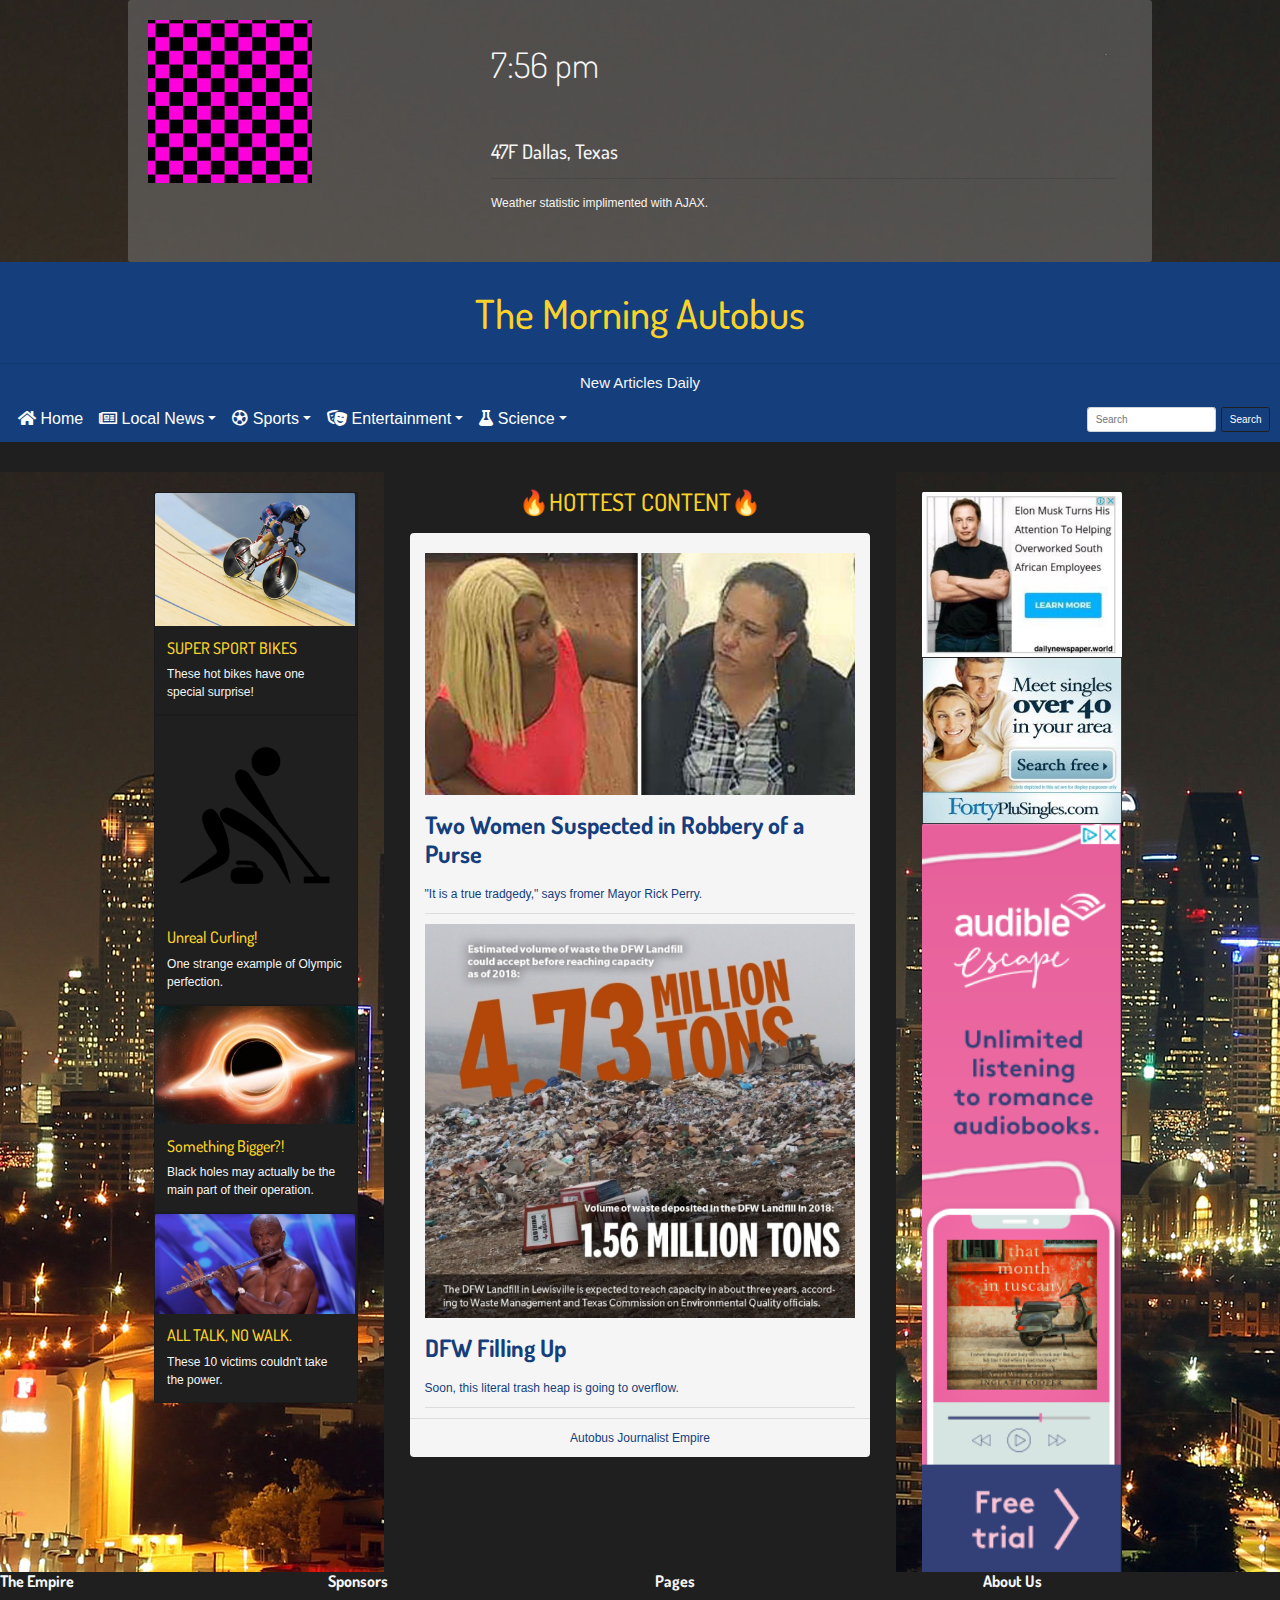
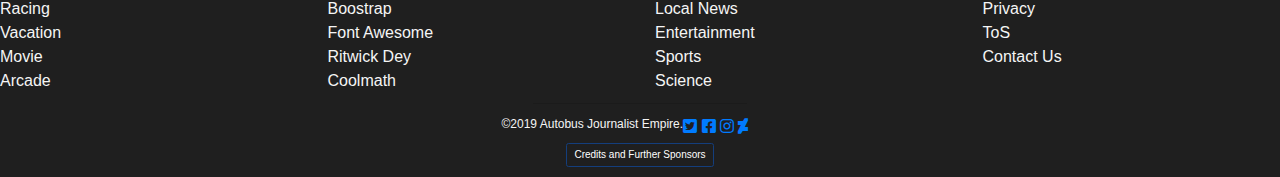
<file: index.html>
<!DOCTYPE html>
<html lang="en">

<head>
    <meta charset="UTF-8">
    <meta name="viewport" content="width=device-width, initial-scale=1.0">
    <meta http-equiv="X-UA-Compatible" content="ie=edge">
    <title>The Morning Autobus | Home</title>
    <link rel="shortcut icon" href="icons/autobus_news_icon.bmp">
    <link rel="stylesheet" href="bootstrap-4.0.0-dist/css/bootstrap-grid.min.css">
    <link rel="stylesheet" href="bootstrap-4.0.0-dist/css/bootstrap-grid.css">
    <link rel="stylesheet" href="bootstrap-4.0.0-dist/css/bootstrap-reboot.css">
    <link rel="stylesheet" href="bootstrap-4.0.0-dist/css/bootstrap-reboot.min.css">
    <link rel="stylesheet" href="bootstrap-4.0.0-dist/css/bootstrap.css">
    <link rel="stylesheet" href="bootstrap-4.0.0-dist/css/bootstrap.min.css">
    <link rel="stylesheet" href="bootstrap-4.0.0-dist/js/bootstrap.bundle.js">
    <link rel="stylesheet" href="bootstrap-4.0.0-dist/js/bootstrap.bundle.min.js">
    <link rel="stylesheet" href="bootstrap-4.0.0-dist/js/bootstrap.js">
    <link rel="stylesheet" href="bootstrap-4.0.0-dist/js/bootstrap.min.js">
    <link rel="stylesheet" href="css/styles.css">
    <link rel="stylesheet" href="css/animations.css">
    <link rel="stylesheet" href="fontawesome-free-5.11.2-web/fontawesome-free-5.11.2-web/css/all.css">
    <link href="https://fonts.googleapis.com/css?family=Dosis|Lato|Roboto+Mono&display=swap" rel="stylesheet">


</head>

<body>


    <section class="weather_container container">
        <div class="jumbotron row">
            <div class="col-4">
                <img src="images/gmod_missing_txt.jpg" id="weather_icon" alt="">
            </div>

            <div class="col-8">

                <h1 class="display-4 date"><span id="time_text">7:56 pm</span></h1>
                <br>
                <br>
                <h2 id="local_text">47F Dallas, Texas</h2>
                <hr class="my-4">
                <p>Weather statistic implimented with AJAX.</p>

            </div>

        </div>

    </section>
    <section class="title_holder">
            <h1 id="title_text">The Morning Autobus</h1>
            <hr>
        </section>
        <section>
                <h4 style="text-align: center; color:whitesmoke;">New Articles Daily</h4>
    
        </section>
    <nav class="navbar navbar-expand-lg main_nav">

            <div class=" navbar-collapse" id="navbarSupportedContent">
                    <ul class="navbar-nav mr-auto">
                        <a href="index.html">
                        <div class="dropdown ">
                            <button class="dropbtn nav_i"><i class=" fas fa-home animated pulse"></i>
                                </i>
                                Home</button>
                        </div></a>

                <div class="dropdown ">
                    <button class="dropbtn dropdown-toggle nav_i"><i class="far fa-newspaper animated pulse"></i>

                        Local News</button>
                    <div class="dropdown-content">
                        <a href="local_news.html">Landfill Near Clousure</a>
                        <a href="local_news.html">2 Women in Robbery</a>
                    </div>
                </div>
                <div class="dropdown">
                    <button class="dropbtn dropdown-toggle nav_i"><i class="far fa-futbol animated pulse"></i>

                        Sports</button>
                    <div class="dropdown-content">
                        <a href="sports.html">Curling Dilema</a>
                        <a href="sports.html">Ultra Bikes</a>
                    </div>
                </div>
                <div class="dropdown">
                    <button class="dropbtn dropdown-toggle nav_i"><i class="fas fa-theater-masks animated pulse "></i>

                        Entertainment</button>
                    <div class="dropdown-content">
                        <a href="entertainment.html">10 Die of Dissin' Terry</a>
                        <a href="entertainment.html">Hot Singles?</a>
                    </div>
                </div>
                <div class="dropdown">
                    <button class="dropbtn dropdown-toggle nav_i"><i class="fas fa-flask animated pulse"></i>

                        Science</button>
                    <div class="dropdown-content">
                        <a href="science.html">Advanced Black Holes</a>
                    </div>
                </div>






            </ul>
            <form class="form-inline my-2 my-lg-0">
                <input class="form-control mr-sm-2" type="search" placeholder="Search" aria-label="Search">
                <button class="btn my-2 my-sm-0" id="search_btn" type="submit">Search</button>
            </form>
        </div>
    </nav>


    <section class="row header">
        <div class=" col">
            <br>
            <br>
        </div>
    </section>

    <section class="main_content row">


        <figure class="col-md-3 news_side_row col-sm-12">
            <div class="row">
                <div class="card side_news_card">
                    <a href="sports.html">
                        <img src="images/sports_page/bicycle_1.jpg" style="float:left" class="card-img-top" alt="...">

                    </a>
                    <div class="card-body">
                        <h5 class="card-title">SUPER SPORT BIKES</h5>
                        <a href="sports.html">


                            <p class="card-text">These hot bikes have one special surprise!</p>
                        </a>
                    </div>
                </div>

                <div class="card side_news_card">
                    <a href="sports.html">
                        <img src="images/sports_page/curling_icon.png" style="float:left" class="card-img-top"
                            alt="...">

                    </a>
                    <div class="card-body">
                        <h5 class="card-title">Unreal Curling!</h5>
                        <a href="sports.html">


                            <p class="card-text">One strange example of Olympic perfection.</p>
                        </a>
                    </div>
                </div>
                <div class="card side_news_card">
                    <a href="science.html">
                        <img src="images/entertainment_page/black_hole_1.jpg" style="float:left" class="card-img-top"
                            alt="...">

                    </a>
                    <div class="card-body">
                        <h5 class="card-title">Something Bigger?!</h5>
                        <a href="science.html">


                            <p class="card-text">Black holes may actually be the main part of their operation.</p>
                        </a>
                    </div>
                </div>
                <div class="card side_news_card">
                    <a href="entertainment.html">
                        <img src="images/entertainment_page/terry_1.jpg" style="float:left" class="card-img-top"
                            alt="...">

                    </a>
                    <div class="card-body">
                        <h5 class="card-title">ALL TALK, NO WALK.</h5>
                        <a href="entertainment.html">


                            <p class="card-text">These 10 victims couldn't take the power.</p>
                        </a>
                    </div>
                </div>



            </div>


        </figure>


        <div class="col-md-6 news_content col-sm-12">
            <div class="row">


                <section class="header col-12">
                    <h1>🔥HOTTEST CONTENT🔥</h1>
                </section>



                <section class="news_card">
                    <figure class="col-12">
                        <div>
                            <a href="local_news.html">
                                <img src="images/localNews_page/Burleson+Robbery+Arrests.jpg"
                                    alt="Nakayla Katrice Wright (left) and Traci Rene Cahill (right) were arrested in connection with a robbery in Burleson.">
                            </a>
                        </div>
                        <h1>Two Women Suspected in Robbery of a Purse</h1>
                        <a href="local_news.html">
                            <p> "It is a true tradgedy," says fromer Mayor Rick Perry.
                            </p>
                        </a>
                        <hr>


                        <div>
                            <a href="local_news.html">
                                <img src="images/localNews_page/landfill_img.jpg"
                                    alt="(Photo by Anna Herod/Community Impact Newspaper)">
                            </a>
                        </div>
                        <h1>DFW Filling Up</h1>
                        <a href="local_news.html">
                            <p> Soon, this literal trash heap is going to overflow.
                            </p>
                        </a>
                        <hr>
                    </figure>



                    <hr>
                    <p id="auto_sig" style="text-align: center;">
                        Autobus Journalist Empire
                    </p>
                </section>

            </div>

        </div>


        <figure class="col-md-3 news_side_row col-sm-12 col-md-3">


            <div class="row">
                <div class="card side_ad_card">
                    <a href="">
                        <img src="images/ads/elon_ad.png" style="float:left" class="card-img-top ad_img" alt="..."></a>
                </div>
            </div>
            <div class="row">
                <div class="card side_ad_card">
                    <a href="">
                        <img src="images/ads/40-ad.png" style="float:left" class="card-img-top" alt="..."></a>
                </div>
            </div>
            <div class="row">
                <div class="card side_ad_card">
                    <a href="https://www.audible.com/ep/audible-escape?source_code=ESDGB1390709190004">
                        <img src="images/ads/aud_ad.PNG" style="float:left" class="card-img-top" alt="..."></a>
                </div>
            </div>


        </figure>

    </section>
    <div id="signup_modal" class="modal fade" id="exampleModalCenter" tabindex="-1" role="dialog"
        aria-labelledby="exampleModalCenterTitle" aria-hidden="true">
        <div class="modal-dialog modal-dialog-centered" role="document">
            <div class="modal-content">
                <div class="modal-header">
                    <h1 class="modal-title" id="exampleModalLongTitle">Want More News?</h1>
                    <button type="button" class="close" data-dismiss="modal" aria-label="Close">
                        <span aria-hidden="true">&times;</span>
                    </button>
                </div>
                <div class="modal-body">
                    <h2>
                        Sign up to our Newsletter!
                    </h2>

                    <div class="input-group mb-3">
                        <div class="input-group-prepend">
                            <span class="input-group-text" id="basic-addon3">Name</span>
                        </div>
                        <input type="text" class="form-control" id="basic-url" aria-describedby="basic-addon3">
                    </div>
                    <div class="input-group mb-3">
                        <div class="input-group-prepend">
                            <span class="input-group-text" id="basic-addon3">Password</span>
                        </div>
                        <input type="password" class="form-control" id="basic-url" aria-describedby="basic-addon3">
                    </div>
 
                    <div class="input-group mb-3">
                        <input type="text" class="form-control" placeholder="Email"
                            aria-label="Recipient's username" aria-describedby="basic-addon2">
                        <div class="input-group-append">
                            <span class="input-group-text" id="basic-addon2">@gmail.com</span>
                        </div>
                    </div>
                </div>
                <div class="modal-footer">
                    <button type="button" class="btn btn-primary">Create Account</button>
                </div>
            </div>
        </div>
    </div>



    <footer class="row">
        <!-- four columsn in top row, one column in bottom row -->

        <!-- ttile and bullets -->
        <div class="col-3">
            <h3>The Empire</h3>
            <ul>
                <a href="#">
                    <li>Racing</li>
                </a>
                <a href="#">
                    <li>Vacation</li>
                </a>
                <a href="#">
                    <li>Movie</li>
                </a>
                <a href="#">
                    <li>Arcade</li>
                </a>
            </ul>
        </div>

        <div class="col-3">

            <h3>Sponsors</h3>
            <ul>
                <a href="https://getbootstrap.com/">
                    <li>Boostrap</li>
                </a>
                <a href="https://fontawesome.com/">
                    <li>Font Awesome</li>
                </a>
                <a href="#">
                    <li>Ritwick Dey</li>
                </a>
                <a href="https://www.coolmathgames.com/0-snake">
                    <li>Coolmath</li>
                </a>
            </ul>
        </div>

        <div class="col-3">

            <h3>Pages</h3>
            <ul>
                <a href="local_news.html">
                    <li>Local News</li>
                </a>
                <a href="entertainment.html">
                    <li>Entertainment</li>
                </a>
                <a href="sports.html">
                    <li>Sports</li>
                </a>
                <a href="science.html">
                    <li>Science</li>
                </a>
            </ul>
        </div>

        <div class="col-3">

            <h3>About Us</h3>
            <ul>
                <a href="https://en.wikipedia.org/wiki/Privacy_laws_of_the_United_States">
                    <li>Privacy</li>
                </a>
                <a href="https://en.wikipedia.org/wiki/Terms_of_Service;_Didn%27t_Read">
                    <li>ToS</li>
                </a>
                <a href="#">
                    <li>Contact Us</li>
                </a>

            </ul>
        </div>

        <!-- Subscribe -->
        <!-- Singn In -->
        <!-- Messgae Us -->
        <!-- // <div class="col-12"> -->
        <!-- <div class="input-group mb-3">
                <div class="input-group-prepend">
                    <span class="input-group-text" id="basic-addon1">@</span>
                </div>
                <input type="text" class="form-control" placeholder="Username" aria-label="Username"
                    aria-describedby="basic-addon1">
            </div> -->
        <hr>
        <div class="row" style="margin: auto">
            <hr class="col-8">
            <div>
                <p> &copy;2019 Autobus Journalist Empire. </p>
            </div>
            <div class="col-4">
                <a href="https://twitter.com/">
                    <i class="fab fa-twitter-square"></i>
                </a>
                <a href="https://www.facebook.com/">
                    <i class="fab fa-facebook-square"></i>
                </a>
                <a href="https://www.instagram.com/">
                    <i class="fab fa-instagram"></i>
                </a>
                <a href="https://www.deviantart.com/">
                    <i class="fab fa-deviantart"></i>
                </a>
            </div>

        </div>

        <div class="col-12">
            <p>
                <button class="btn btn-primary" type="button" data-toggle="collapse" data-target="#collapseExample"
                    aria-expanded="false" aria-controls="collapseExample"
                    style="background: #1f1f1f; border-color: #143e7c;">
                    Credits and Further Sponsors
                </button>
            </p>
            <div class="collapse" id="collapseExample">
                <div class="card card-body" style="background: black; color:whitesmoke;">
                    >DFW landfill
                    https://www.nbcdfw.com/news/local/A-DFW-Landfill-is-Nearing-Capacity-Closure-Expected-in-3-Years-565877662.html
                    >Burglary
                    https://www.nbcdfw.com/news/local/2-Women-Arrested-in-Connection-With-Burleson-Robbery-565867362.html

                    -laser 1: https://www.city-sightseeing.us/en/darkride-laser-maze-combo
                    -laser 2 https://www.wired.com/story/wanna-see-around-corners-better-get-yourself-a-laser/
                    -laser 3:
                    https://www.electronicproducts.com/Optoelectronics/Lasers/15_fascinating_facts_about_lasers.aspx
                    -curling 1:
                    http://www.leparisien.fr/sports/JO/jo-2018-tout-comprendre-au-curling-05-02-2018-7542336.php
                    -curlign 2:
                    https://www.arcinfo.ch/articles/sports/autres-sports/curling-europeens-d-helsingborg-battue-par-la-suede-la-suisse-doit-se-contenter-de-l-argent-886044
                    -curling 3: https://recreation.ubc.ca/2018/12/27/curling-101/
                    -trump 1: https://www.dn.se/nyheter/varlden/efter-ukrainaavslojandet-trump-allt-aktivare-pa-twitter/
                    -trump 2: https://boingboing.net/2018/10/31/trumps-us-mexico-border-troo.html
                    -trump 3:
                    https://slate.com/news-and-politics/2019/11/impeachment-hearings-underscored-cost-of-trumps-narcissism.html
                    Trump 4:
                    https://www.nbcnews.com/politics/white-house/slights-snubs-name-calling-inside-trump-s-london-letdown-n1095721
                    -bus 1: https://gunaxin.com/pimp-school-bus
                    -bus 2: https://www.pinterest.com/pin/82542605644309512/
                    -bus 3: https://www.pinterest.com/pin/442126888394978404/
                    -bus 4: https://www.pinterest.com/pin/78953799688060747/
                    -bus 5: https://www.masterofartsinteaching.net/10-coolest-yellow-school-buses-ever/
                    >Bikes
                    https://www.mcall.com/sports/mc-olympic-cycling-1208-20141208-story.html
                    http://www.zimbio.com/photos/Robert+Forstemann/Olympics+Day+9+Cycling+Track/slPvoxbfJRR
                    https://www.cyclingweekly.com/news/product-news/team-gb-olympic-track-bike-231540
                    >Terry
                    https://www.cinemablend.com/television/2475267/how-terry-crews-went-from-the-nfl-to-americas-got-talent
                    https://news.yahoo.com/exclusive-terry-crews-joins-americas-183703133.html
                    >Hot singles in your area
                    https://www.youtube.com/watch?v=sPUKxtLHPKQ
                    https://thechive.com/2017/04/25/what-happens-when-you-click-on-local-singles-ads-21-photos/
                    https://mashable.com/2009/07/17/facebook-dating-ads-2/
                    >Super massive balck hole
                    https://www.npr.org/sections/thetwo-way/2016/04/06/473091314/supermassive-black-holes-may-be-more-common-than-anyone-imagined
                    https://aasnova.org/2016/09/28/is-there-a-size-limit-for-supermassive-black-holes/
                    https://www.cnet.com/news/astronomers-discover-two-supermassive-black-holes-in-a-death-spiral/
                    https://www.express.co.uk/news/science/1211310/Black-hole-news-supermassive-black-holes-boiling-galaxies-alive-space-discovery
                    >Ads
                    -adublie:https://www.audible.com/ep/audible-escape?source_code=ESDGB1390709190004
                    -dark waters: https://www.darkwaterstickets.com/
                    -asus:
                    https://www.bestbuy.com/site/searchpage.jsp?_dyncharset=UTF-8&id=pcat17071&iht=y&keys=keys&ks=960&list=n&qp=brand_facet%3DBrand~ASUS%5Ecategory_facet%3DPC%20Laptops~pcmcat247400050000&sc=Global&sp=-displaydate%20skuidsaas&st=ASUS%20Q&type=page&usc=All%20Categories
                    -lagged:
                    https://lagged.com/cool-games-198?gclid=EAIaIQobChMI5P_Ci7-l5gIVCtFkCh2wgwuVEAEYASAAEgLaxfD_BwE
                    best buy:
                    https://www.bestbuy.com/site/brother-inkvestment-tank-mfc-j995dw-wireless-all-in-one-printer-black/6255013.p?skuId=6255013&cmp=RMX&ref=RT166&loc=BAN_1781800_22966665_251946967
                    -bermuda:
                    https://www.gotobermuda.com/bermudafall?utm_source=centro&utm_medium=banner&utm_campaign=bermudabrand2019&utm_content=banner
                    -mastertai:
                    https://www.maseratiusa.com/us/en/models/ghibli?utm_source=5176513&utm_medium=display&utm_campaign=22871349&utm_content=250206637&utm_term=124513247_446681587
                    -att: https://www.att.com/offers/advert/fiber/localoffer/?source=ECWD0000000FIB00O

                </div>
            </div>
        </div>









        <!-- </div> -->
    </footer>

    <script src="js/jquery-3.4.1.min.js"></script>
    <script type="text/javascript" src="bootstrap-4.0.0-dist/js/bootstrap.min.js"></script>
    <script src="js/weather.js"></script>
    <script src="js/interactive.js"></script>


</body>

</html>
</file>
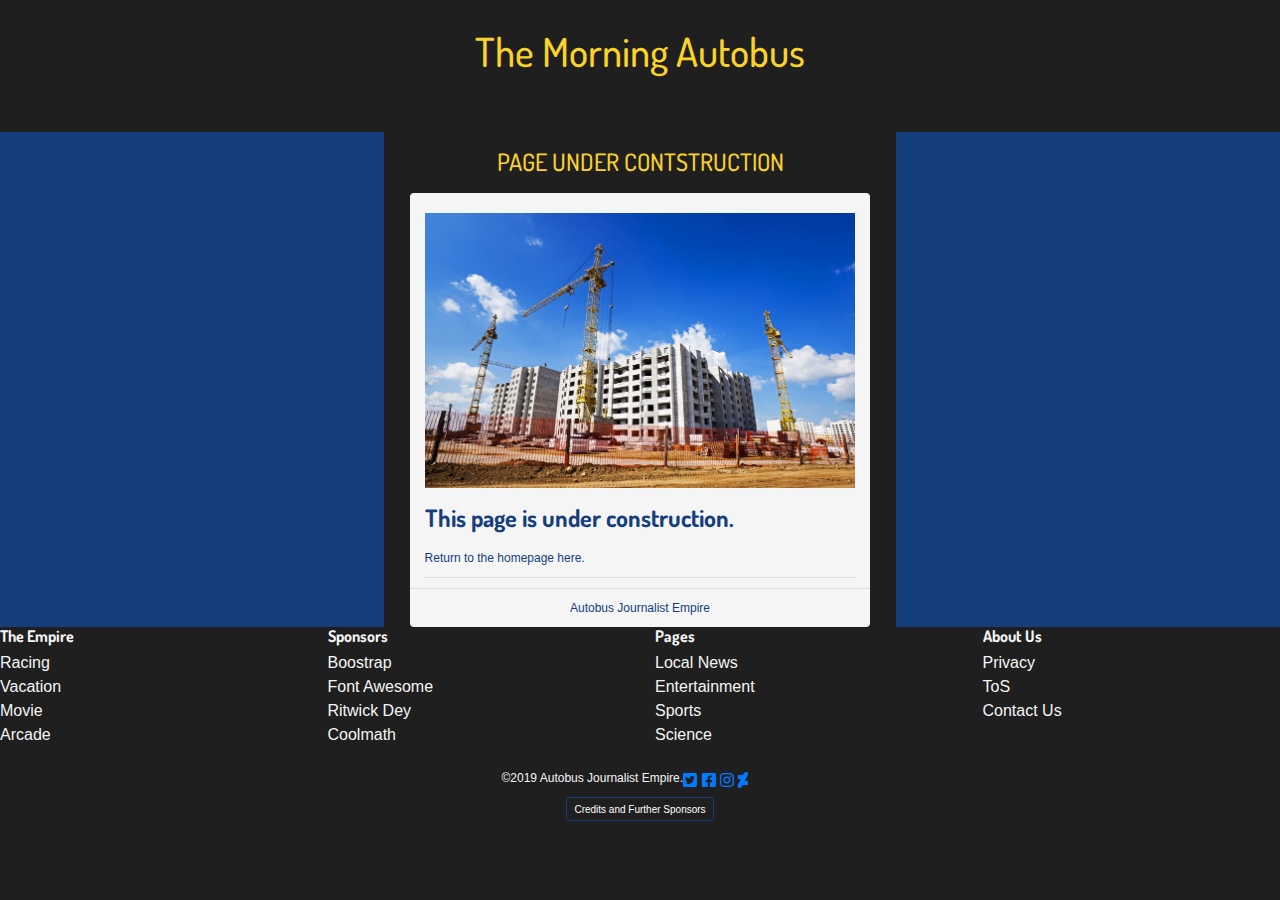
<file: construction.html>
<!DOCTYPE html>
<html lang="en">

<head>
    <meta charset="UTF-8">
    <meta name="viewport" content="width=device-width, initial-scale=1.0">
    <meta http-equiv="X-UA-Compatible" content="ie=edge">
    <title>The Morning Autobus | TBC</title>
    <link rel="shortcut icon" href="icons/autobus_news_icon.bmp">
    <link rel="stylesheet" href="bootstrap-4.0.0-dist/css/bootstrap-grid.min.css">
    <link rel="stylesheet" href="bootstrap-4.0.0-dist/css/bootstrap-grid.css">
    <link rel="stylesheet" href="bootstrap-4.0.0-dist/css/bootstrap-reboot.css">
    <link rel="stylesheet" href="bootstrap-4.0.0-dist/css/bootstrap-reboot.min.css">
    <link rel="stylesheet" href="bootstrap-4.0.0-dist/css/bootstrap.css">
    <link rel="stylesheet" href="bootstrap-4.0.0-dist/css/bootstrap.min.css">
    <link rel="stylesheet" href="bootstrap-4.0.0-dist/js/bootstrap.bundle.js">
    <link rel="stylesheet" href="bootstrap-4.0.0-dist/js/bootstrap.bundle.min.js">
    <link rel="stylesheet" href="bootstrap-4.0.0-dist/js/bootstrap.js">
    <link rel="stylesheet" href="bootstrap-4.0.0-dist/js/bootstrap.min.js">
    <link rel="stylesheet" href="css/styles.css">
    <link rel="stylesheet" href="css/animations.css">
    <link rel="stylesheet" href="fontawesome-free-5.11.2-web/fontawesome-free-5.11.2-web/css/all.css">
    <link href="https://fonts.googleapis.com/css?family=Dosis|Lato|Roboto+Mono&display=swap" rel="stylesheet">


</head>

<body id="cons_body">

    <section class="title_holder">
        <h1 id="title_text">The Morning Autobus</h1>
    </section>



    <section class="row header">
        <div class=" col">
            <br>
            <br>
        </div>
    </section>

    <section class="main_content cons_main row" >



        <div class="col-md-6 news_content col-sm-12" style="margin:auto;">
            <!-- top big wide card -->
            <div class="row">


                <section class="header col-12">
                    <h1>PAGE UNDER CONTSTRUCTION</h1>
                </section>



                <section class="news_card">
                    <!-- Review -->
                    <figure class="col-12">
                        <!-- Person Desc -->
                        <div>
                            <a href="index.html">
                                <img src="images/dfw-new-construction-apartment-development.jpg"
                                    alt="Nakayla Katrice Wright (left) and Traci Rene Cahill (right) were arrested in connection with a robbery in Burleson.">
                            </a>
                        </div>
                        <h1>This page is under construction.</h1>
                        <a href="index.html">
                            <p> Return to the homepage here.
                            </p>
                        </a>
                        <hr>
                    </figure>



                    <hr>
                    <p id="auto_sig" style="text-align: center;">
                        Autobus Journalist Empire
                    </p>
                </section>
                   
            </div>

        </div>


    </section>
   


    <footer class="row">
            <!-- four columsn in top row, one column in bottom row -->
    
            <!-- ttile and bullets -->
            <div class="col-3">
                <h3>The Empire</h3>
                <ul>
                    <a href="#">
                        <li>Racing</li>
                    </a>
                    <a href="#">
                        <li>Vacation</li>
                    </a>
                    <a href="#">
                        <li>Movie</li>
                    </a>
                    <a href="#">
                        <li>Arcade</li>
                    </a>
                </ul>
            </div>
    
            <div class="col-3">
    
                <h3>Sponsors</h3>
                <ul>
                    <a href="https://getbootstrap.com/">
                        <li>Boostrap</li>
                    </a>
                    <a href="https://fontawesome.com/">
                        <li>Font Awesome</li>
                    </a>
                    <a href="#">
                        <li>Ritwick Dey</li>
                    </a>
                    <a href="https://www.coolmathgames.com/0-snake">
                        <li>Coolmath</li>
                    </a>
                </ul>
            </div>
    
            <div class="col-3">
    
                <h3>Pages</h3>
                <ul>
                    <a href="local_news.html">
                        <li>Local News</li>
                    </a>
                    <a href="entertainment.html">
                        <li>Entertainment</li>
                    </a>
                    <a href="sports.html">
                        <li>Sports</li>
                    </a>
                    <a href="science.html">
                        <li>Science</li>
                    </a>
                </ul>
            </div>
    
            <div class="col-3">
    
                <h3>About Us</h3>
                <ul>
                    <a href="https://en.wikipedia.org/wiki/Privacy_laws_of_the_United_States">
                        <li>Privacy</li>
                    </a>
                    <a href="https://en.wikipedia.org/wiki/Terms_of_Service;_Didn%27t_Read">
                        <li>ToS</li>
                    </a>
                    <a href="#">
                        <li>Contact Us</li>
                    </a>
    
                </ul>
            </div>
    
    
            <hr>
            <div class="row" style="margin: auto">
                <hr class="col-8">
                <div>
                    <p> &copy;2019 Autobus Journalist Empire. </p>
                </div>
                <div class="col-4">
                    <a href="https://twitter.com/">
                        <i class="fab fa-twitter-square"></i>
                    </a>
                    <a href="https://www.facebook.com/">
                        <i class="fab fa-facebook-square"></i>
                    </a>
                    <a href="https://www.instagram.com/">
                        <i class="fab fa-instagram"></i>
                    </a>
                    <a href="https://www.deviantart.com/">
                        <i class="fab fa-deviantart"></i>
                    </a>
                </div>
    
            </div>
    
            <div class="col-12">
                <p>
                    <button class="btn btn-primary" type="button" data-toggle="collapse" data-target="#collapseExample"
                        aria-expanded="false" aria-controls="collapseExample"
                        style="background: #1f1f1f; border-color: #143e7c;">
                        Credits and Further Sponsors
                    </button>
                </p>
                <div class="collapse" id="collapseExample">
                    <div class="card card-body" style="background: black; color:whitesmoke;">
                        >DFW landfill
                        https://www.nbcdfw.com/news/local/A-DFW-Landfill-is-Nearing-Capacity-Closure-Expected-in-3-Years-565877662.html
                        >Burglary
                        https://www.nbcdfw.com/news/local/2-Women-Arrested-in-Connection-With-Burleson-Robbery-565867362.html
    
                        -laser 1: https://www.city-sightseeing.us/en/darkride-laser-maze-combo
                        -laser 2 https://www.wired.com/story/wanna-see-around-corners-better-get-yourself-a-laser/
                        -laser 3:
                        https://www.electronicproducts.com/Optoelectronics/Lasers/15_fascinating_facts_about_lasers.aspx
                        -curling 1:
                        http://www.leparisien.fr/sports/JO/jo-2018-tout-comprendre-au-curling-05-02-2018-7542336.php
                        -curlign 2:
                        https://www.arcinfo.ch/articles/sports/autres-sports/curling-europeens-d-helsingborg-battue-par-la-suede-la-suisse-doit-se-contenter-de-l-argent-886044
                        -curling 3: https://recreation.ubc.ca/2018/12/27/curling-101/
                        -trump 1: https://www.dn.se/nyheter/varlden/efter-ukrainaavslojandet-trump-allt-aktivare-pa-twitter/
                        -trump 2: https://boingboing.net/2018/10/31/trumps-us-mexico-border-troo.html
                        -trump 3:
                        https://slate.com/news-and-politics/2019/11/impeachment-hearings-underscored-cost-of-trumps-narcissism.html
                        Trump 4:
                        https://www.nbcnews.com/politics/white-house/slights-snubs-name-calling-inside-trump-s-london-letdown-n1095721
                        -bus 1: https://gunaxin.com/pimp-school-bus
                        -bus 2: https://www.pinterest.com/pin/82542605644309512/
                        -bus 3: https://www.pinterest.com/pin/442126888394978404/
                        -bus 4: https://www.pinterest.com/pin/78953799688060747/
                        -bus 5: https://www.masterofartsinteaching.net/10-coolest-yellow-school-buses-ever/
                        >Bikes
                        https://www.mcall.com/sports/mc-olympic-cycling-1208-20141208-story.html
                        http://www.zimbio.com/photos/Robert+Forstemann/Olympics+Day+9+Cycling+Track/slPvoxbfJRR
                        https://www.cyclingweekly.com/news/product-news/team-gb-olympic-track-bike-231540
                        >Terry
                        https://www.cinemablend.com/television/2475267/how-terry-crews-went-from-the-nfl-to-americas-got-talent
                        https://news.yahoo.com/exclusive-terry-crews-joins-americas-183703133.html
                        >Hot singles in your area
                        https://www.youtube.com/watch?v=sPUKxtLHPKQ
                        https://thechive.com/2017/04/25/what-happens-when-you-click-on-local-singles-ads-21-photos/
                        https://mashable.com/2009/07/17/facebook-dating-ads-2/
                        >Super massive balck hole
                        https://www.npr.org/sections/thetwo-way/2016/04/06/473091314/supermassive-black-holes-may-be-more-common-than-anyone-imagined
                        https://aasnova.org/2016/09/28/is-there-a-size-limit-for-supermassive-black-holes/
                        https://www.cnet.com/news/astronomers-discover-two-supermassive-black-holes-in-a-death-spiral/
                        https://www.express.co.uk/news/science/1211310/Black-hole-news-supermassive-black-holes-boiling-galaxies-alive-space-discovery
                        >Ads
                        -adublie:https://www.audible.com/ep/audible-escape?source_code=ESDGB1390709190004
                        -dark waters: https://www.darkwaterstickets.com/
                        -asus:
                        https://www.bestbuy.com/site/searchpage.jsp?_dyncharset=UTF-8&id=pcat17071&iht=y&keys=keys&ks=960&list=n&qp=brand_facet%3DBrand~ASUS%5Ecategory_facet%3DPC%20Laptops~pcmcat247400050000&sc=Global&sp=-displaydate%20skuidsaas&st=ASUS%20Q&type=page&usc=All%20Categories
                        -lagged:
                        https://lagged.com/cool-games-198?gclid=EAIaIQobChMI5P_Ci7-l5gIVCtFkCh2wgwuVEAEYASAAEgLaxfD_BwE
                        best buy:
                        https://www.bestbuy.com/site/brother-inkvestment-tank-mfc-j995dw-wireless-all-in-one-printer-black/6255013.p?skuId=6255013&cmp=RMX&ref=RT166&loc=BAN_1781800_22966665_251946967
                        -bermuda:
                        https://www.gotobermuda.com/bermudafall?utm_source=centro&utm_medium=banner&utm_campaign=bermudabrand2019&utm_content=banner
                        -mastertai:
                        https://www.maseratiusa.com/us/en/models/ghibli?utm_source=5176513&utm_medium=display&utm_campaign=22871349&utm_content=250206637&utm_term=124513247_446681587
                        -att: https://www.att.com/offers/advert/fiber/localoffer/?source=ECWD0000000FIB00O
    
                    </div>
                </div>
            </div>
    
    
    
    
    
    
    
    
    
            <!-- </div> -->
        </footer>

    <script src="js/jquery-3.4.1.min.js"></script>
    <script type="text/javascript" src="bootstrap-4.0.0-dist/js/bootstrap.min.js"></script>









</body>

</html>
</file>
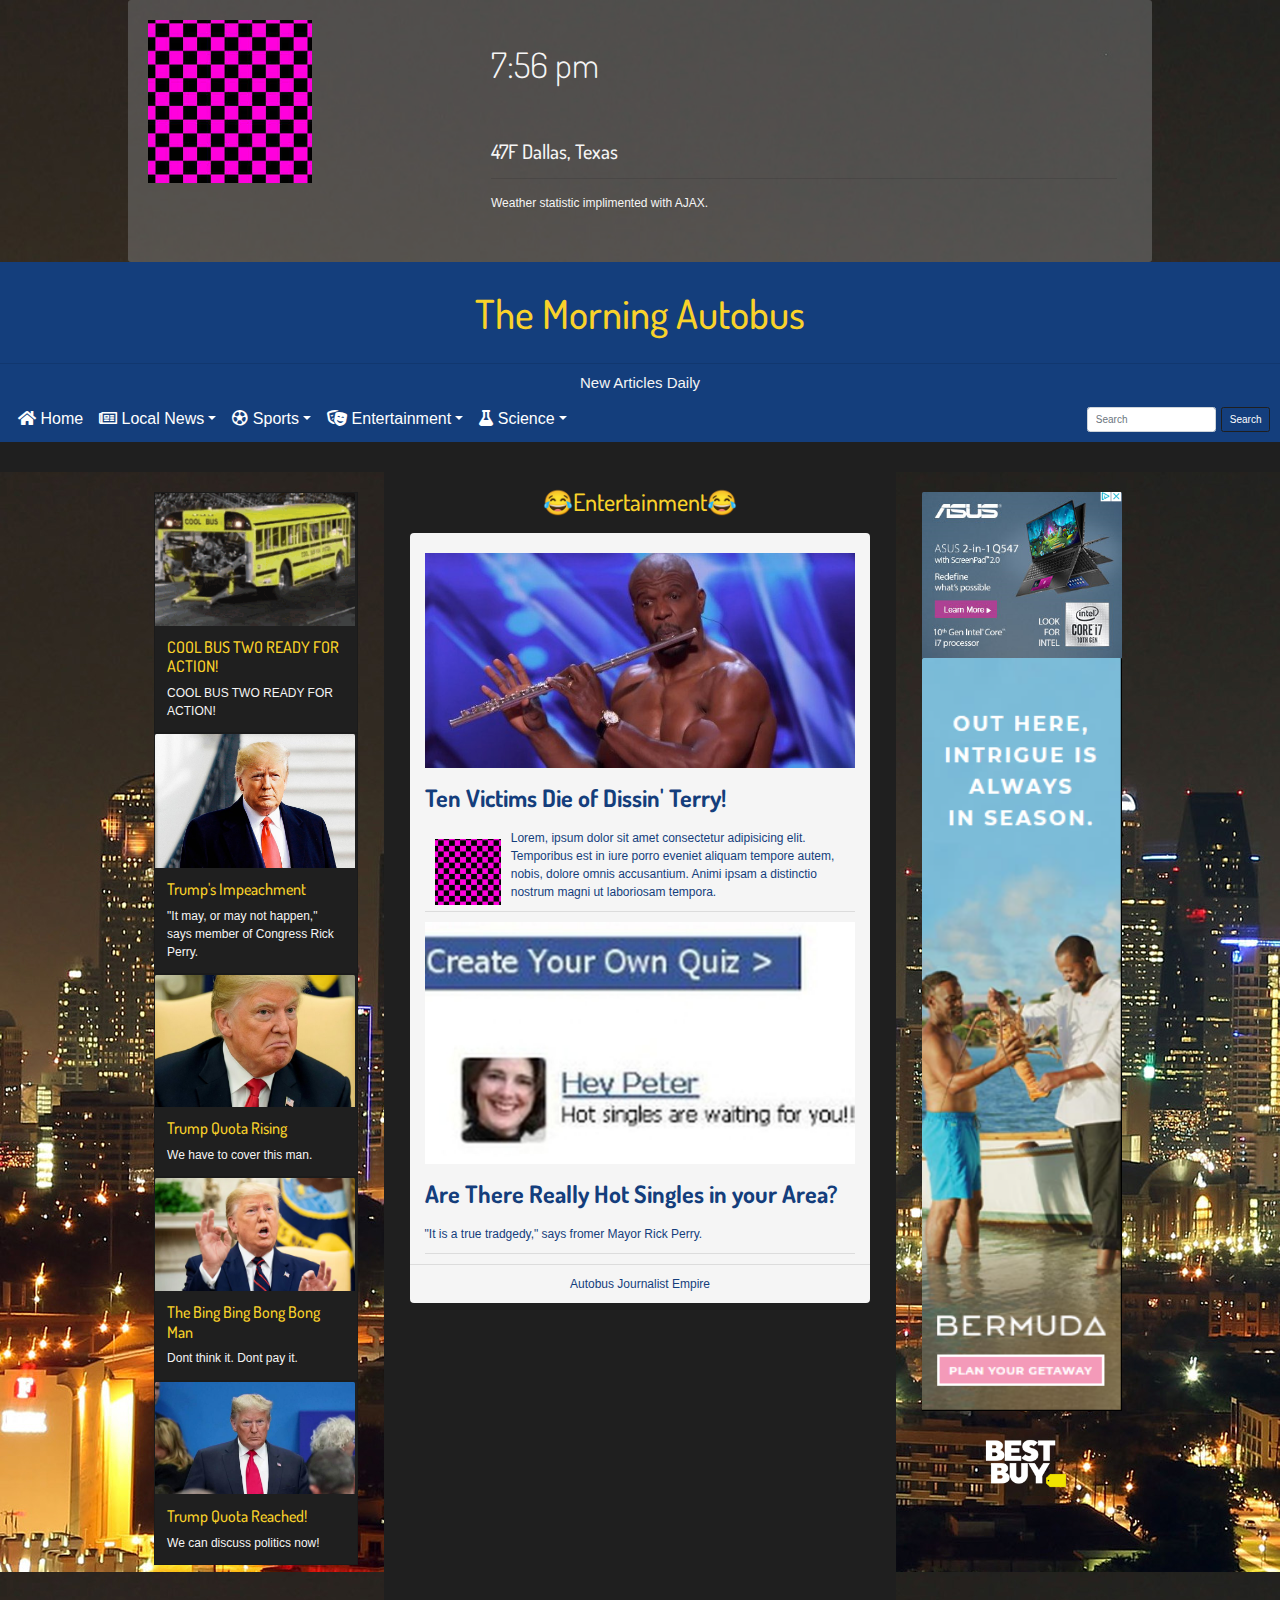
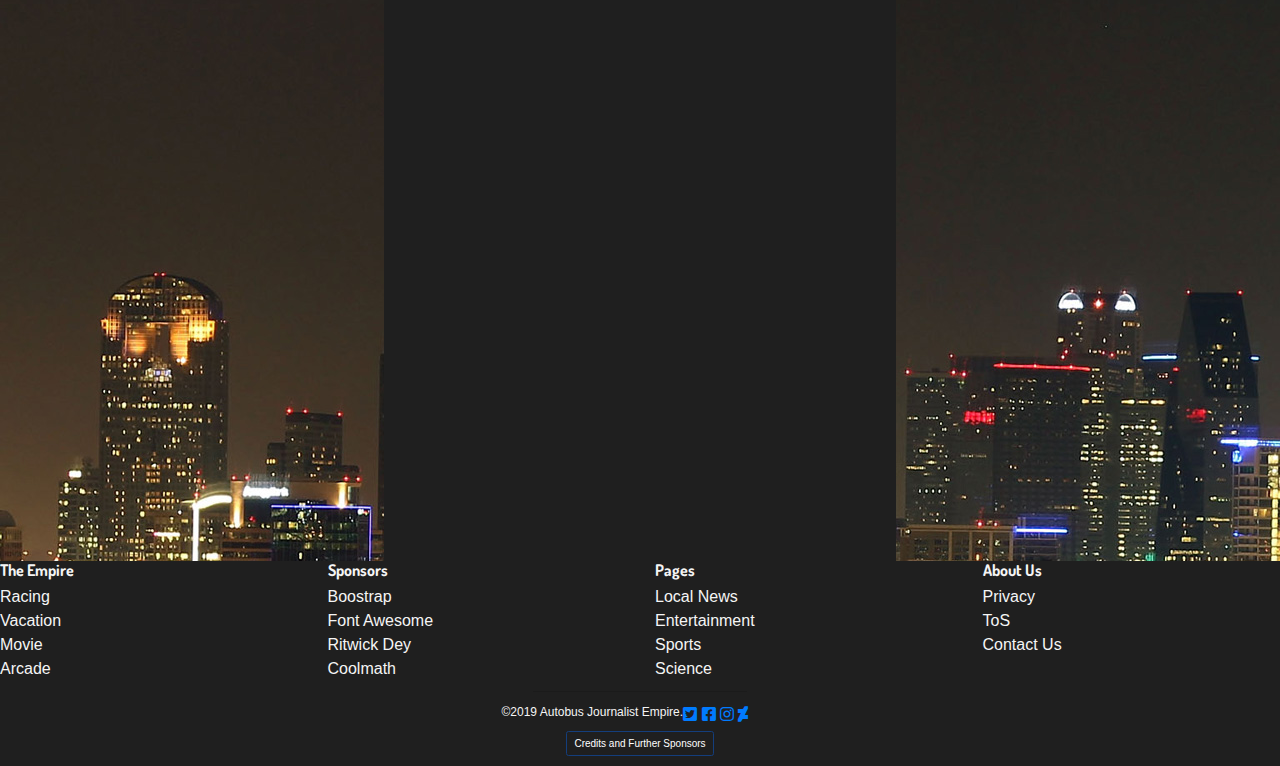
<file: entertainment.html>
<!DOCTYPE html>
<html lang="en">

<head>
    <meta charset="UTF-8">
    <meta name="viewport" content="width=device-width, initial-scale=1.0">
    <meta http-equiv="X-UA-Compatible" content="ie=edge">
    <title>The Morning Autobus | Entertainment</title>
    <link rel="shortcut icon" href="icons/autobus_news_icon.bmp">
    <link rel="stylesheet" href="bootstrap-4.0.0-dist/css/bootstrap-grid.min.css">
    <link rel="stylesheet" href="bootstrap-4.0.0-dist/css/bootstrap-grid.css">
    <link rel="stylesheet" href="bootstrap-4.0.0-dist/css/bootstrap-reboot.css">
    <link rel="stylesheet" href="bootstrap-4.0.0-dist/css/bootstrap-reboot.min.css">
    <link rel="stylesheet" href="bootstrap-4.0.0-dist/css/bootstrap.css">
    <link rel="stylesheet" href="bootstrap-4.0.0-dist/css/bootstrap.min.css">
    <link rel="stylesheet" href="bootstrap-4.0.0-dist/js/bootstrap.bundle.js">
    <link rel="stylesheet" href="bootstrap-4.0.0-dist/js/bootstrap.bundle.min.js">
    <link rel="stylesheet" href="bootstrap-4.0.0-dist/js/bootstrap.js">
    <link rel="stylesheet" href="bootstrap-4.0.0-dist/js/bootstrap.min.js">
    <link rel="stylesheet" href="css/styles.css">
    <link rel="stylesheet" href="css/animations.css">
    <link rel="stylesheet" href="fontawesome-free-5.11.2-web/fontawesome-free-5.11.2-web/css/all.css">
    <link href="https://fonts.googleapis.com/css?family=Dosis|Lato|Roboto+Mono&display=swap" rel="stylesheet">


</head>

<body>


    <section class="weather_container container">
        <div class="jumbotron row">
            <div class="col-4">
                <img src="images/gmod_missing_txt.jpg" id="weather_icon" alt="">
            </div>

            <div class="col-8">

                <h1 class="display-4 date"><span id="time_text">7:56 pm</span></h1>
                <br>
                <br>
                <h2 id="local_text">47F Dallas, Texas</h2>
                <hr class="my-4">
                <p>Weather statistic implimented with AJAX.</p>

            </div>

        </div>

    </section>
    <section class="title_holder">
            <h1 id="title_text">The Morning Autobus</h1>
            <hr>
        </section>
        <section>
            <h4 style="text-align: center; color:whitesmoke;">New Articles Daily</h4>
    
        </section>
    <nav class="navbar navbar-expand-lg main_nav">

            <div class=" navbar-collapse" id="navbarSupportedContent">
                    <ul class="navbar-nav mr-auto">
                        <a href="index.html">
                        <div class="dropdown ">
                            <button class="dropbtn nav_i"><i class=" fas fa-home animated pulse"></i>
                                </i>
                                Home</button>
                        </div></a>

                <div class="dropdown ">
                    <button class="dropbtn dropdown-toggle nav_i"><i class="far fa-newspaper animated pulse"></i>

                        Local News</button>
                    <div class="dropdown-content">
                        <a href="local_news.html">Landfill Near Clousure</a>
                        <a href="local_news.html">2 Women in Robbery</a>
                    </div>
                </div>
                <div class="dropdown">
                    <button class="dropbtn dropdown-toggle nav_i"><i class="far fa-futbol animated pulse"></i>

                        Sports</button>
                    <div class="dropdown-content">
                        <a href="sports.html">Curling Dilema</a>
                        <a href="sports.html">Ultra Bikes</a>
                    </div>
                </div>
                <div class="dropdown">
                    <button class="dropbtn dropdown-toggle nav_i"><i class="fas fa-theater-masks animated pulse "></i>

                        Entertainment</button>
                    <div class="dropdown-content">
                        <a href="entertainment.html">10 Die of Dissin' Terry</a>
                        <a href="entertainment.html">Hot Singles?</a>
                    </div>
                </div>
                <div class="dropdown">
                    <button class="dropbtn dropdown-toggle nav_i"><i class="fas fa-flask animated pulse"></i>

                        Science</button>
                    <div class="dropdown-content">
                        <a href="science.html">Advanced Black Holes</a>
                    </div>
                </div>






            </ul>
            <form class="form-inline my-2 my-lg-0">
                <input class="form-control mr-sm-2" type="search" placeholder="Search" aria-label="Search">
                <button class="btn my-2 my-sm-0" id="search_btn" type="submit">Search</button>
            </form>
        </div>
    </nav>


    <section class="row header">
        <div class=" col">
            <br>
            <br>
        </div>
    </section>

    <section class="main_content row">


        <figure class="col-md-3 news_side_row col-sm-12">
            <div class="row">

                <div class="card side_news_card">
                    <a href="#" data-toggle="modal" data-target="#payup_modal">
                        <img src="images/home_page/cool_bus_2.gif" style="float:left" class="card-img-top" alt="...">

                    </a>
                    <div class="card-body">
                        <h5 class="card-title">COOL BUS TWO READY FOR ACTION!</h5>
                        <a href="#" data-toggle="modal" data-target="#payup_modal">


                            <p class="card-text">COOL BUS TWO READY FOR ACTION!</p>
                        </a>
                    </div>
                </div>

                <div class="card side_news_card">
                    <a href="construction.html">
                        <img src="images/home_page/trump.jpeg" style="float:left" class="card-img-top" alt="...">

                    </a>
                    <div class="card-body">
                        <h5 class="card-title">Trump's Impeachment</h5>
                        <a href="construction.html">


                            <p class="card-text">"It may, or may not happen," says member of Congress Rick Perry.</p>
                        </a>
                    </div>
                </div>




                <div class="card side_news_card">
                    <a href="construction.html">
                        <img src="images/home_page/trump_2.jpeg" style="float:left" class="card-img-top" alt="...">

                    </a>
                    <div class="card-body">
                        <h5 class="card-title">Trump Quota Rising</h5>
                        <a href="construction.html">


                            <p class="card-text">We have to cover this man.</p>
                        </a>
                    </div>
                </div>
                <div class="card side_news_card">
                    <a href="construction.html">
                        <img src="images/home_page/trump_3.jpeg" style="float:left" class="card-img-top" alt="...">

                    </a>
                    <div class="card-body">
                        <h5 class="card-title">The Bing Bing Bong Bong Man</h5>
                        <a href="construction.html">


                            <p class="card-text">Dont think it. Dont pay it.</p>
                        </a>
                    </div>
                </div>
                <div class="card side_news_card">
                    <a href="construction.html">
                        <img src="images/home_page/trump.760" style="float:left" class="card-img-top" alt="...">

                    </a>
                    <div class="card-body">
                        <h5 class="card-title">Trump Quota Reached!</h5>
                        <a href="construction.html">


                            <p class="card-text">We can discuss politics now!</p>
                        </a>
                    </div>
                </div>




            </div>


        </figure>


        <div class="col-md-6 news_content col-sm-12">
            <div class="row">


                <section class="header col-12">
                    <h1>😂Entertainment😂</h1>
                </section>



                <section class="news_card">
                    <figure class="col-12">
                        <div>
                            <a href="#">
                                <img src="images/entertainment_page/terry_1.jpg" alt="Terry!">
                            </a>
                        </div>
                        <h1>Ten Victims Die of Dissin' Terry!</h1>
                        <p id="article_text_img"><img src="images/gmod_missing_txt.jpg" alt="">Lorem, ipsum dolor sit
                            amet consectetur adipisicing elit. Temporibus est in iure porro eveniet aliquam tempore
                            autem, nobis, dolore omnis accusantium. Animi ipsam a distinctio nostrum magni ut laboriosam
                            tempora.</p>


                        <hr>
                        <div>
                            <a href="#">
                                <img src="images/entertainment_page/hsiya_3.jpg" alt="Really?">
                            </a>
                        </div>
                        <h1>Are There Really Hot Singles in your Area?</h1>
                        <p> "It is a true tradgedy," says fromer Mayor Rick Perry.</p>
                        <hr>




                    </figure>



                    <hr>
                    <p id="auto_sig" style="text-align: center;">
                        Autobus Journalist Empire
                    </p>
                </section>

            </div>

        </div>


        <figure class="col-md-3 news_side_row col-sm-12 col-md-3">


            <div class="row">
                <div class="card side_ad_card">
                    <a
                        href="https://www.bestbuy.com/site/searchpage.jsp?_dyncharset=UTF-8&id=pcat17071&iht=y&keys=keys&ks=960&list=n&qp=brand_facet%3DBrand~ASUS%5Ecategory_facet%3DPC%20Laptops~pcmcat247400050000&sc=Global&sp=-displaydate%20skuidsaas&st=ASUS%20Q&type=page&usc=All%20Categories">
                        <img src="images/ads/asus_ad.PNG" style="float:left" class="card-img-top ad_img" alt="..."></a>
                </div>
            </div>
            <div class="row">
                <div class="card side_ad_card">
                    <a
                        href="https://www.gotobermuda.com/bermudafall?utm_source=centro&utm_medium=banner&utm_campaign=bermudabrand2019&utm_content=banner ">
                        <img src="images/ads/bermuda_ad.PNG" style="float:left" class="card-img-top" alt="..."></a>
                </div>
            </div>
            <div class="row">
                <div class="card side_ad_card">
                    <a
                        href="https://www.bestbuy.com/site/brother-inkvestment-tank-mfc-j995dw-wireless-all-in-one-printer-black/6255013.p?skuId=6255013&cmp=RMX&ref=RT166&loc=BAN_1781800_22966665_251946967">
                        <img src="images/ads/best_ad.png" style="float:left" class="card-img-top" alt="..."></a>
                </div>
            </div>


        </figure>

    </section>


    <div id="payup_modal" class="modal fade" tabindex="-1" role="dialog" aria-labelledby="exampleModalCenterTitle"
        aria-hidden="true">
        <div class="modal-dialog modal-dialog-centered" role="document">
            <div class="modal-content">
                <div class="modal-header">
                    <h1 class="modal-title" id="exampleModalLongTitle">Subscribe to see this article.</h1>
                    <button type="button" class="close" data-dismiss="modal" aria-label="Close">
                        <span aria-hidden="true">&times;</span>
                    </button>
                </div>
                <div class="modal-body">
                    <h2>
                        20% Holiday sale! Now $29.99/year!
                    </h2>


                    <div class="input-group mb-3">
                        <input type="text" class="form-control" placeholder="Email" aria-label="Recipient's username"
                            aria-describedby="basic-addon2">
                        <div class="input-group-append">
                            <span class="input-group-text" id="basic-addon2">@gmail.com</span>
                        </div>
                    </div>
                    <div class="input-group mb-3">
                        <div class="input-group-prepend">
                            <span class="input-group-text" id="basic-addon3">Password</span>
                        </div>
                        <input type="password" class="form-control" id="basic-url" aria-describedby="basic-addon3">
                    </div>
                    <div class="input-group mb-3">
                        <div class="input-group-prepend">
                            <span class="input-group-text" id="basic-addon3">Card Number</span>
                        </div>
                        <input type="text" class="form-control" id="basic-url" aria-describedby="basic-addon3">
                    </div>
                </div>
                <div class="modal-footer">
                    <button type="button" class="btn btn-primary">Pay Up</button>
                </div>
            </div>
        </div>
    </div>



    <footer class="row">
        <!-- four columsn in top row, one column in bottom row -->

        <!-- ttile and bullets -->
        <div class="col-3">
            <h3>The Empire</h3>
            <ul>
                <a href="#">
                    <li>Racing</li>
                </a>
                <a href="#">
                    <li>Vacation</li>
                </a>
                <a href="#">
                    <li>Movie</li>
                </a>
                <a href="#">
                    <li>Arcade</li>
                </a>
            </ul>
        </div>

        <div class="col-3">

            <h3>Sponsors</h3>
            <ul>
                <a href="https://getbootstrap.com/">
                    <li>Boostrap</li>
                </a>
                <a href="https://fontawesome.com/">
                    <li>Font Awesome</li>
                </a>
                <a href="#">
                    <li>Ritwick Dey</li>
                </a>
                <a href="https://www.coolmathgames.com/0-snake">
                    <li>Coolmath</li>
                </a>
            </ul>
        </div>

        <div class="col-3">

            <h3>Pages</h3>
            <ul>
                <a href="local_news.html">
                    <li>Local News</li>
                </a>
                <a href="entertainment.html">
                    <li>Entertainment</li>
                </a>
                <a href="sports.html">
                    <li>Sports</li>
                </a>
                <a href="science.html">
                    <li>Science</li>
                </a>
            </ul>
        </div>

        <div class="col-3">

            <h3>About Us</h3>
            <ul>
                <a href="https://en.wikipedia.org/wiki/Privacy_laws_of_the_United_States">
                    <li>Privacy</li>
                </a>
                <a href="https://en.wikipedia.org/wiki/Terms_of_Service;_Didn%27t_Read">
                    <li>ToS</li>
                </a>
                <a href="#">
                    <li>Contact Us</li>
                </a>

            </ul>
        </div>

        <!-- Subscribe -->
        <!-- Singn In -->
        <!-- Messgae Us -->
        <!-- // <div class="col-12"> -->
        <!-- <div class="input-group mb-3">
                <div class="input-group-prepend">
                    <span class="input-group-text" id="basic-addon1">@</span>
                </div>
                <input type="text" class="form-control" placeholder="Username" aria-label="Username"
                    aria-describedby="basic-addon1">
            </div> -->
        <hr>
        <div class="row" style="margin: auto">
            <hr class="col-8">
            <div>
                <p> &copy;2019 Autobus Journalist Empire. </p>
            </div>
            <div class="col-4">
                <a href="https://twitter.com/">
                    <i class="fab fa-twitter-square"></i>
                </a>
                <a href="https://www.facebook.com/">
                    <i class="fab fa-facebook-square"></i>
                </a>
                <a href="https://www.instagram.com/">
                    <i class="fab fa-instagram"></i>
                </a>
                <a href="https://www.deviantart.com/">
                    <i class="fab fa-deviantart"></i>
                </a>
            </div>

        </div>

        <div class="col-12">
            <p>
                <button class="btn btn-primary" type="button" data-toggle="collapse" data-target="#collapseExample"
                    aria-expanded="false" aria-controls="collapseExample"
                    style="background: #1f1f1f; border-color: #143e7c;">
                    Credits and Further Sponsors
                </button>
            </p>
            <div class="collapse" id="collapseExample">
                <div class="card card-body" style="background: black; color:whitesmoke;">
                    >DFW landfill
                    https://www.nbcdfw.com/news/local/A-DFW-Landfill-is-Nearing-Capacity-Closure-Expected-in-3-Years-565877662.html
                    >Burglary
                    https://www.nbcdfw.com/news/local/2-Women-Arrested-in-Connection-With-Burleson-Robbery-565867362.html

                    -laser 1: https://www.city-sightseeing.us/en/darkride-laser-maze-combo
                    -laser 2 https://www.wired.com/story/wanna-see-around-corners-better-get-yourself-a-laser/
                    -laser 3:
                    https://www.electronicproducts.com/Optoelectronics/Lasers/15_fascinating_facts_about_lasers.aspx
                    -curling 1:
                    http://www.leparisien.fr/sports/JO/jo-2018-tout-comprendre-au-curling-05-02-2018-7542336.php
                    -curlign 2:
                    https://www.arcinfo.ch/articles/sports/autres-sports/curling-europeens-d-helsingborg-battue-par-la-suede-la-suisse-doit-se-contenter-de-l-argent-886044
                    -curling 3: https://recreation.ubc.ca/2018/12/27/curling-101/
                    -trump 1: https://www.dn.se/nyheter/varlden/efter-ukrainaavslojandet-trump-allt-aktivare-pa-twitter/
                    -trump 2: https://boingboing.net/2018/10/31/trumps-us-mexico-border-troo.html
                    -trump 3:
                    https://slate.com/news-and-politics/2019/11/impeachment-hearings-underscored-cost-of-trumps-narcissism.html
                    Trump 4:
                    https://www.nbcnews.com/politics/white-house/slights-snubs-name-calling-inside-trump-s-london-letdown-n1095721
                    -bus 1: https://gunaxin.com/pimp-school-bus
                    -bus 2: https://www.pinterest.com/pin/82542605644309512/
                    -bus 3: https://www.pinterest.com/pin/442126888394978404/
                    -bus 4: https://www.pinterest.com/pin/78953799688060747/
                    -bus 5: https://www.masterofartsinteaching.net/10-coolest-yellow-school-buses-ever/
                    >Bikes
                    https://www.mcall.com/sports/mc-olympic-cycling-1208-20141208-story.html
                    http://www.zimbio.com/photos/Robert+Forstemann/Olympics+Day+9+Cycling+Track/slPvoxbfJRR
                    https://www.cyclingweekly.com/news/product-news/team-gb-olympic-track-bike-231540
                    >Terry
                    https://www.cinemablend.com/television/2475267/how-terry-crews-went-from-the-nfl-to-americas-got-talent
                    https://news.yahoo.com/exclusive-terry-crews-joins-americas-183703133.html
                    >Hot singles in your area
                    https://www.youtube.com/watch?v=sPUKxtLHPKQ
                    https://thechive.com/2017/04/25/what-happens-when-you-click-on-local-singles-ads-21-photos/
                    https://mashable.com/2009/07/17/facebook-dating-ads-2/
                    >Super massive balck hole
                    https://www.npr.org/sections/thetwo-way/2016/04/06/473091314/supermassive-black-holes-may-be-more-common-than-anyone-imagined
                    https://aasnova.org/2016/09/28/is-there-a-size-limit-for-supermassive-black-holes/
                    https://www.cnet.com/news/astronomers-discover-two-supermassive-black-holes-in-a-death-spiral/
                    https://www.express.co.uk/news/science/1211310/Black-hole-news-supermassive-black-holes-boiling-galaxies-alive-space-discovery
                    >Ads
                    -adublie:https://www.audible.com/ep/audible-escape?source_code=ESDGB1390709190004
                    -dark waters: https://www.darkwaterstickets.com/
                    -asus:
                    https://www.bestbuy.com/site/searchpage.jsp?_dyncharset=UTF-8&id=pcat17071&iht=y&keys=keys&ks=960&list=n&qp=brand_facet%3DBrand~ASUS%5Ecategory_facet%3DPC%20Laptops~pcmcat247400050000&sc=Global&sp=-displaydate%20skuidsaas&st=ASUS%20Q&type=page&usc=All%20Categories
                    -lagged:
                    https://lagged.com/cool-games-198?gclid=EAIaIQobChMI5P_Ci7-l5gIVCtFkCh2wgwuVEAEYASAAEgLaxfD_BwE
                    best buy:
                    https://www.bestbuy.com/site/brother-inkvestment-tank-mfc-j995dw-wireless-all-in-one-printer-black/6255013.p?skuId=6255013&cmp=RMX&ref=RT166&loc=BAN_1781800_22966665_251946967
                    -bermuda:
                    https://www.gotobermuda.com/bermudafall?utm_source=centro&utm_medium=banner&utm_campaign=bermudabrand2019&utm_content=banner
                    -mastertai:
                    https://www.maseratiusa.com/us/en/models/ghibli?utm_source=5176513&utm_medium=display&utm_campaign=22871349&utm_content=250206637&utm_term=124513247_446681587
                    -att: https://www.att.com/offers/advert/fiber/localoffer/?source=ECWD0000000FIB00O

                </div>
            </div>
        </div>









        <!-- </div> -->
    </footer>

    <script src="js/jquery-3.4.1.min.js"></script>
    <script type="text/javascript" src="bootstrap-4.0.0-dist/js/bootstrap.min.js"></script>
    <script src="js/weather.js"></script>
    <script src="js/interactive.js"></script>


</body>

</html>
</file>
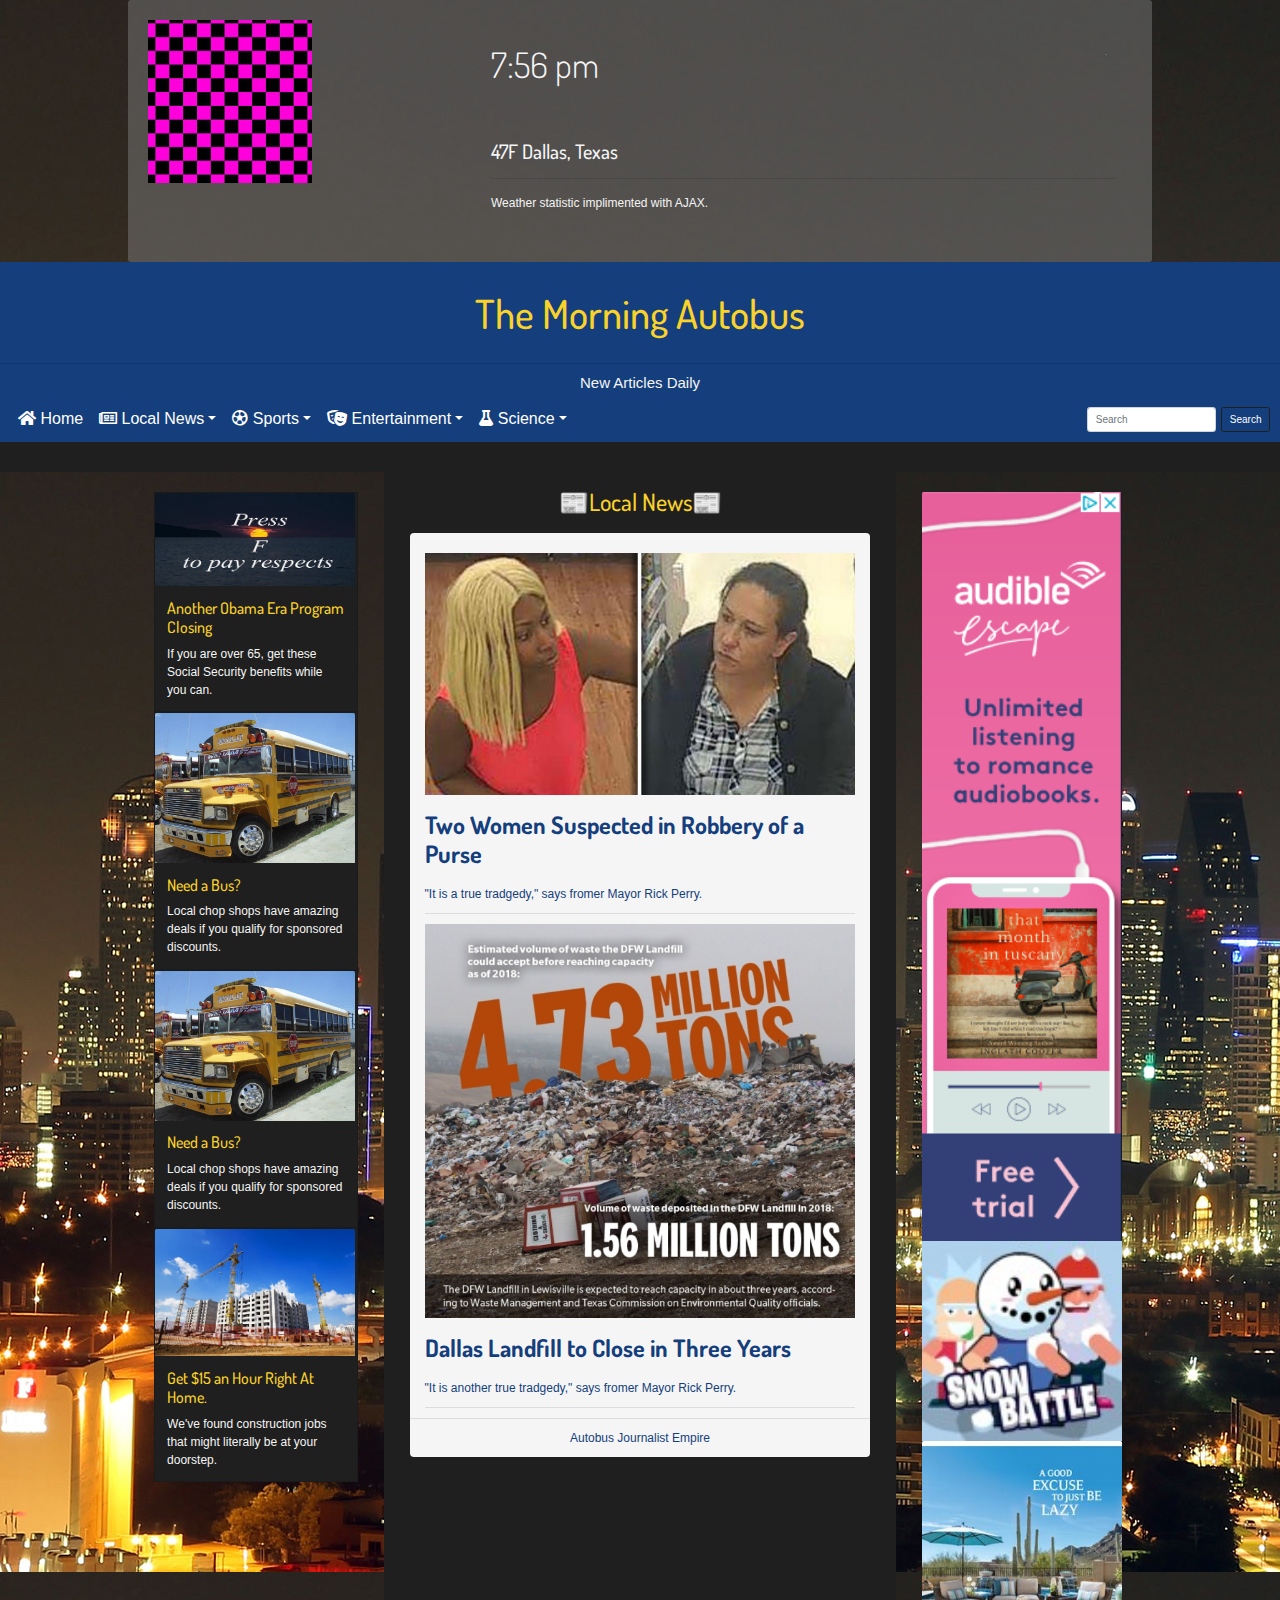
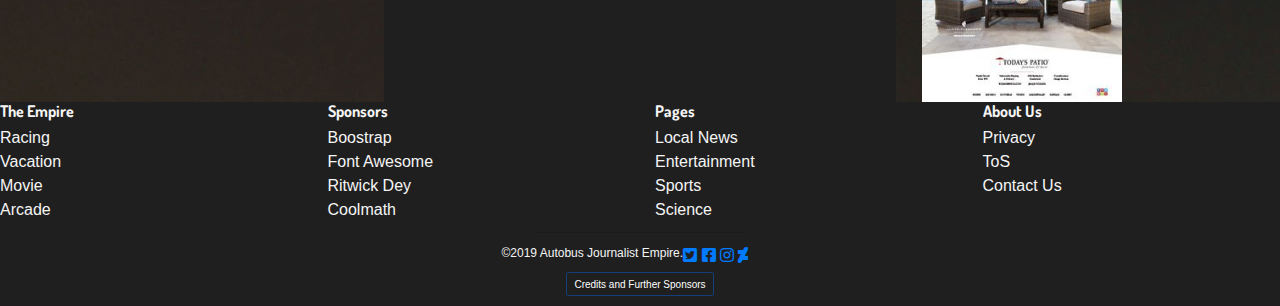
<file: local_news.html>
<!DOCTYPE html>
<html lang="en">

<head>
    <meta charset="UTF-8">
    <meta name="viewport" content="width=device-width, initial-scale=1.0">
    <meta http-equiv="X-UA-Compatible" content="ie=edge">
    <title>The Morning Autobus | Local News</title>
    <link rel="shortcut icon" href="icons/autobus_news_icon.bmp">
    <link rel="stylesheet" href="bootstrap-4.0.0-dist/css/bootstrap-grid.min.css">
    <link rel="stylesheet" href="bootstrap-4.0.0-dist/css/bootstrap-grid.css">
    <link rel="stylesheet" href="bootstrap-4.0.0-dist/css/bootstrap-reboot.css">
    <link rel="stylesheet" href="bootstrap-4.0.0-dist/css/bootstrap-reboot.min.css">
    <link rel="stylesheet" href="bootstrap-4.0.0-dist/css/bootstrap.css">
    <link rel="stylesheet" href="bootstrap-4.0.0-dist/css/bootstrap.min.css">
    <link rel="stylesheet" href="bootstrap-4.0.0-dist/js/bootstrap.bundle.js">
    <link rel="stylesheet" href="bootstrap-4.0.0-dist/js/bootstrap.bundle.min.js">
    <link rel="stylesheet" href="bootstrap-4.0.0-dist/js/bootstrap.js">
    <link rel="stylesheet" href="bootstrap-4.0.0-dist/js/bootstrap.min.js">
    <link rel="stylesheet" href="css/styles.css">
    <link rel="stylesheet" href="css/animations.css">
    <link rel="stylesheet" href="fontawesome-free-5.11.2-web/fontawesome-free-5.11.2-web/css/all.css">
    <link href="https://fonts.googleapis.com/css?family=Dosis|Lato|Roboto+Mono&display=swap" rel="stylesheet">


</head>

<body>


    <section class="weather_container container">
        <div class="jumbotron row">
            <div class="col-4">
                <img src="images/gmod_missing_txt.jpg" id="weather_icon" alt="">
            </div>

            <div class="col-8">

                <h1 class="display-4 date"><span id="time_text">7:56 pm</span></h1>
                <br>
                <br>
                <h2 id="local_text">47F Dallas, Texas</h2>
                <hr class="my-4">
                <p>Weather statistic implimented with AJAX.</p>

            </div>

        </div>

    </section>
    <section class="title_holder">
            <h1 id="title_text">The Morning Autobus</h1>
            <hr>
        </section>
        <section>
            <h4 style="text-align: center; color:whitesmoke;">New Articles Daily</h4>
    
        </section>
    <nav class="navbar navbar-expand-lg main_nav">

            <div class=" navbar-collapse" id="navbarSupportedContent">
                    <ul class="navbar-nav mr-auto">
                        <a href="index.html">
                        <div class="dropdown ">
                            <button class="dropbtn nav_i"><i class=" fas fa-home animated pulse"></i>
                                </i>
                                Home</button>
                        </div></a>

                <div class="dropdown ">
                    <button class="dropbtn dropdown-toggle nav_i"><i class="far fa-newspaper animated pulse"></i>

                        Local News</button>
                    <div class="dropdown-content">
                        <a href="local_news.html">Landfill Near Clousure</a>
                        <a href="local_news.html">2 Women in Robbery</a>
                    </div>
                </div>
                <div class="dropdown">
                    <button class="dropbtn dropdown-toggle nav_i"><i class="far fa-futbol animated pulse"></i>

                        Sports</button>
                    <div class="dropdown-content">
                        <a href="sports.html">Curling Dilema</a>
                        <a href="sports.html">Ultra Bikes</a>
                    </div>
                </div>
                <div class="dropdown">
                    <button class="dropbtn dropdown-toggle nav_i"><i class="fas fa-theater-masks animated pulse "></i>

                        Entertainment</button>
                    <div class="dropdown-content">
                        <a href="entertainment.html">10 Die of Dissin' Terry</a>
                        <a href="entertainment.html">Hot Singles?</a>
                    </div>
                </div>
                <div class="dropdown">
                    <button class="dropbtn dropdown-toggle nav_i"><i class="fas fa-flask animated pulse"></i>

                        Science</button>
                    <div class="dropdown-content">
                        <a href="science.html">Advanced Black Holes</a>
                    </div>
                </div>






            </ul>
            <form class="form-inline my-2 my-lg-0">
                <input class="form-control mr-sm-2" type="search" placeholder="Search" aria-label="Search">
                <button class="btn my-2 my-sm-0" id="search_btn" type="submit">Search</button>
            </form>
        </div>
    </nav>


    <section class="row header">
        <div class=" col">
            <br>
            <br>
        </div>
    </section>

    <section class="main_content row">


        <figure class="col-md-3 news_side_row col-sm-12">
            <div class="row">
                <div class="card side_news_card">
                    <a href="#" data-toggle="modal" data-target="#payup_modal">
                        <img src="images/entertainment_page/press_f.jpg" style="float:left" class="card-img-top"
                            alt="...">

                    </a>
                    <div class="card-body">
                        <h5 class="card-title">Another Obama Era Program Closing</h5>
                        <a href="#" data-toggle="modal" data-target="#payup_modal">


                            <p class="card-text">If you are over 65, get these Social Security benefits while you can.
                            </p>
                        </a>
                    </div>
                </div>


                <div class="card side_news_card">
                    <a href="construction.html">
                        <img src="images/home_page/new_fleet_bus.jpg" style="float:left" class="card-img-top" alt="...">

                    </a>
                    <div class="card-body">
                        <h5 class="card-title">Need a Bus?</h5>
                        <a href="construction.html">


                            <p class="card-text">Local chop shops have amazing deals if you qualify for sponsored
                                discounts.</p>
                        </a>
                    </div>
                </div>

                <div class="card side_news_card">
                    <a href="construction.html">
                        <img src="images/home_page/new_fleet_bus.jpg" style="float:left" class="card-img-top" alt="...">

                    </a>
                    <div class="card-body">
                        <h5 class="card-title">Need a Bus?</h5>
                        <a href="construction.html">


                            <p class="card-text">Local chop shops have amazing deals if you qualify for sponsored
                                discounts.</p>
                        </a>
                    </div>
                </div>



                <div class="card side_news_card">
                    <a href="construction.html">
                        <img src="images/dfw-new-construction-apartment-development.jpg" style="float:left"
                            class="card-img-top" alt="...">

                    </a>
                    <div class="card-body">
                        <h5 class="card-title">Get $15 an Hour Right At Home.</h5>
                        <a href="construction.html">


                            <p class="card-text">We've found construction jobs that might literally be at your doorstep.
                            </p>
                        </a>
                    </div>
                </div>



            </div>


        </figure>


        <div class="col-md-6 news_content col-sm-12">
            <div class="row">


                <section class="header col-12">
                    <h1>📰Local News📰</h1>
                </section>



                <section class="news_card">
                    <figure class="col-12">
                        <div>
                            <a href="#">
                                <img src="images/localNews_page/Burleson+Robbery+Arrests.jpg" alt="">
                            </a>
                        </div>
                        <h1>Two Women Suspected in Robbery of a Purse</h1>
                        <p>"It is a true tradgedy," says fromer Mayor Rick Perry.</p>
                        <hr>


                        <div>
                            <a href="#">
                                <img src="images/localNews_page/landfill_img.jpg" alt="">
                            </a>
                        </div>
                        <h1>Dallas Landfill to Close in Three Years</h1>
                        <p>"It is another true tradgedy," says fromer Mayor Rick Perry.</p>
                        <hr>



                    </figure>



                    <hr>
                    <p id="auto_sig" style="text-align: center;">
                        Autobus Journalist Empire
                    </p>
                </section>

            </div>

        </div>


        <figure class="col-md-3 news_side_row col-sm-12 col-md-3">


            <div class="row">
                <div class="card side_ad_card">
                    <a href="https://www.audible.com/ep/audible-escape?source_code=ESDGB1390709190004">
                        <img src="images/ads/aud_ad.PNG" style="float:left" class="card-img-top" alt="..."></a>
                </div>
            </div>

            <div class="row">
                <div class="card side_ad_card">
                    <a
                        href="https://lagged.com/cool-games-198?gclid=EAIaIQobChMI5P_Ci7-l5gIVCtFkCh2wgwuVEAEYASAAEgLaxfD_BwE">
                        <img src="images/ads/lagged_ad.png" style="float:left" class="card-img-top" alt="..."></a>
                </div>

            </div>
            <div class="row">
                <div class="card side_ad_card">
                    <a href="#">
                        <img src="images/ads/furniture_ad.png" style="float:left" class="card-img-top" alt="..."></a>
                </div>
            </div>


        </figure>

    </section>


    <div id="payup_modal" class="modal fade" tabindex="-1" role="dialog" aria-labelledby="exampleModalCenterTitle"
        aria-hidden="true">
        <div class="modal-dialog modal-dialog-centered" role="document">
            <div class="modal-content">
                <div class="modal-header">
                    <h1 class="modal-title" id="exampleModalLongTitle">Subscribe to see this article.</h1>
                    <button type="button" class="close" data-dismiss="modal" aria-label="Close">
                        <span aria-hidden="true">&times;</span>
                    </button>
                </div>
                <div class="modal-body">
                    <h2>
                        20% Holiday sale! Now $29.99/year!
                    </h2>


                    <div class="input-group mb-3">
                        <input type="text" class="form-control" placeholder="Email" aria-label="Recipient's username"
                            aria-describedby="basic-addon2">
                        <div class="input-group-append">
                            <span class="input-group-text" id="basic-addon2">@gmail.com</span>
                        </div>
                    </div>
                    <div class="input-group mb-3">
                        <div class="input-group-prepend">
                            <span class="input-group-text" id="basic-addon3">Password</span>
                        </div>
                        <input type="password" class="form-control" id="basic-url" aria-describedby="basic-addon3">
                    </div>
                    <div class="input-group mb-3">
                        <div class="input-group-prepend">
                            <span class="input-group-text" id="basic-addon3">Card Number</span>
                        </div>
                        <input type="text" class="form-control" id="basic-url" aria-describedby="basic-addon3">
                    </div>
                </div>
                <div class="modal-footer">
                    <button type="button" class="btn btn-primary">Pay Up</button>
                </div>
            </div>
        </div>
    </div>



    <footer class="row">
        <!-- four columsn in top row, one column in bottom row -->

        <!-- ttile and bullets -->
        <div class="col-3">
            <h3>The Empire</h3>
            <ul>
                <a href="#">
                    <li>Racing</li>
                </a>
                <a href="#">
                    <li>Vacation</li>
                </a>
                <a href="#">
                    <li>Movie</li>
                </a>
                <a href="#">
                    <li>Arcade</li>
                </a>
            </ul>
        </div>

        <div class="col-3">

            <h3>Sponsors</h3>
            <ul>
                <a href="https://getbootstrap.com/">
                    <li>Boostrap</li>
                </a>
                <a href="https://fontawesome.com/">
                    <li>Font Awesome</li>
                </a>
                <a href="#">
                    <li>Ritwick Dey</li>
                </a>
                <a href="https://www.coolmathgames.com/0-snake">
                    <li>Coolmath</li>
                </a>
            </ul>
        </div>

        <div class="col-3">

            <h3>Pages</h3>
            <ul>
                <a href="local_news.html">
                    <li>Local News</li>
                </a>
                <a href="entertainment.html">
                    <li>Entertainment</li>
                </a>
                <a href="sports.html">
                    <li>Sports</li>
                </a>
                <a href="science.html">
                    <li>Science</li>
                </a>
            </ul>
        </div>

        <div class="col-3">

            <h3>About Us</h3>
            <ul>
                <a href="https://en.wikipedia.org/wiki/Privacy_laws_of_the_United_States">
                    <li>Privacy</li>
                </a>
                <a href="https://en.wikipedia.org/wiki/Terms_of_Service;_Didn%27t_Read">
                    <li>ToS</li>
                </a>
                <a href="#">
                    <li>Contact Us</li>
                </a>

            </ul>
        </div>

        <!-- Subscribe -->
        <!-- Singn In -->
        <!-- Messgae Us -->
        <!-- // <div class="col-12"> -->
        <!-- <div class="input-group mb-3">
                <div class="input-group-prepend">
                    <span class="input-group-text" id="basic-addon1">@</span>
                </div>
                <input type="text" class="form-control" placeholder="Username" aria-label="Username"
                    aria-describedby="basic-addon1">
            </div> -->
        <hr>
        <div class="row" style="margin: auto">
            <hr class="col-8">
            <div>
                <p> &copy;2019 Autobus Journalist Empire. </p>
            </div>
            <div class="col-4">
                <a href="https://twitter.com/">
                    <i class="fab fa-twitter-square"></i>
                </a>
                <a href="https://www.facebook.com/">
                    <i class="fab fa-facebook-square"></i>
                </a>
                <a href="https://www.instagram.com/">
                    <i class="fab fa-instagram"></i>
                </a>
                <a href="https://www.deviantart.com/">
                    <i class="fab fa-deviantart"></i>
                </a>
            </div>

        </div>

        <div class="col-12">
            <p>
                <button class="btn btn-primary" type="button" data-toggle="collapse" data-target="#collapseExample"
                    aria-expanded="false" aria-controls="collapseExample"
                    style="background: #1f1f1f; border-color: #143e7c;">
                    Credits and Further Sponsors
                </button>
            </p>
            <div class="collapse" id="collapseExample">
                <div class="card card-body" style="background: black; color:whitesmoke;">
                    >DFW landfill
                    https://www.nbcdfw.com/news/local/A-DFW-Landfill-is-Nearing-Capacity-Closure-Expected-in-3-Years-565877662.html
                    >Burglary
                    https://www.nbcdfw.com/news/local/2-Women-Arrested-in-Connection-With-Burleson-Robbery-565867362.html

                    -laser 1: https://www.city-sightseeing.us/en/darkride-laser-maze-combo
                    -laser 2 https://www.wired.com/story/wanna-see-around-corners-better-get-yourself-a-laser/
                    -laser 3:
                    https://www.electronicproducts.com/Optoelectronics/Lasers/15_fascinating_facts_about_lasers.aspx
                    -curling 1:
                    http://www.leparisien.fr/sports/JO/jo-2018-tout-comprendre-au-curling-05-02-2018-7542336.php
                    -curlign 2:
                    https://www.arcinfo.ch/articles/sports/autres-sports/curling-europeens-d-helsingborg-battue-par-la-suede-la-suisse-doit-se-contenter-de-l-argent-886044
                    -curling 3: https://recreation.ubc.ca/2018/12/27/curling-101/
                    -trump 1: https://www.dn.se/nyheter/varlden/efter-ukrainaavslojandet-trump-allt-aktivare-pa-twitter/
                    -trump 2: https://boingboing.net/2018/10/31/trumps-us-mexico-border-troo.html
                    -trump 3:
                    https://slate.com/news-and-politics/2019/11/impeachment-hearings-underscored-cost-of-trumps-narcissism.html
                    Trump 4:
                    https://www.nbcnews.com/politics/white-house/slights-snubs-name-calling-inside-trump-s-london-letdown-n1095721
                    -bus 1: https://gunaxin.com/pimp-school-bus
                    -bus 2: https://www.pinterest.com/pin/82542605644309512/
                    -bus 3: https://www.pinterest.com/pin/442126888394978404/
                    -bus 4: https://www.pinterest.com/pin/78953799688060747/
                    -bus 5: https://www.masterofartsinteaching.net/10-coolest-yellow-school-buses-ever/
                    >Bikes
                    https://www.mcall.com/sports/mc-olympic-cycling-1208-20141208-story.html
                    http://www.zimbio.com/photos/Robert+Forstemann/Olympics+Day+9+Cycling+Track/slPvoxbfJRR
                    https://www.cyclingweekly.com/news/product-news/team-gb-olympic-track-bike-231540
                    >Terry
                    https://www.cinemablend.com/television/2475267/how-terry-crews-went-from-the-nfl-to-americas-got-talent
                    https://news.yahoo.com/exclusive-terry-crews-joins-americas-183703133.html
                    >Hot singles in your area
                    https://www.youtube.com/watch?v=sPUKxtLHPKQ
                    https://thechive.com/2017/04/25/what-happens-when-you-click-on-local-singles-ads-21-photos/
                    https://mashable.com/2009/07/17/facebook-dating-ads-2/
                    >Super massive balck hole
                    https://www.npr.org/sections/thetwo-way/2016/04/06/473091314/supermassive-black-holes-may-be-more-common-than-anyone-imagined
                    https://aasnova.org/2016/09/28/is-there-a-size-limit-for-supermassive-black-holes/
                    https://www.cnet.com/news/astronomers-discover-two-supermassive-black-holes-in-a-death-spiral/
                    https://www.express.co.uk/news/science/1211310/Black-hole-news-supermassive-black-holes-boiling-galaxies-alive-space-discovery
                    >Ads
                    -adublie:https://www.audible.com/ep/audible-escape?source_code=ESDGB1390709190004
                    -dark waters: https://www.darkwaterstickets.com/
                    -asus:
                    https://www.bestbuy.com/site/searchpage.jsp?_dyncharset=UTF-8&id=pcat17071&iht=y&keys=keys&ks=960&list=n&qp=brand_facet%3DBrand~ASUS%5Ecategory_facet%3DPC%20Laptops~pcmcat247400050000&sc=Global&sp=-displaydate%20skuidsaas&st=ASUS%20Q&type=page&usc=All%20Categories
                    -lagged:
                    https://lagged.com/cool-games-198?gclid=EAIaIQobChMI5P_Ci7-l5gIVCtFkCh2wgwuVEAEYASAAEgLaxfD_BwE
                    best buy:
                    https://www.bestbuy.com/site/brother-inkvestment-tank-mfc-j995dw-wireless-all-in-one-printer-black/6255013.p?skuId=6255013&cmp=RMX&ref=RT166&loc=BAN_1781800_22966665_251946967
                    -bermuda:
                    https://www.gotobermuda.com/bermudafall?utm_source=centro&utm_medium=banner&utm_campaign=bermudabrand2019&utm_content=banner
                    -mastertai:
                    https://www.maseratiusa.com/us/en/models/ghibli?utm_source=5176513&utm_medium=display&utm_campaign=22871349&utm_content=250206637&utm_term=124513247_446681587
                    -att: https://www.att.com/offers/advert/fiber/localoffer/?source=ECWD0000000FIB00O

                </div>
            </div>
        </div>









        <!-- </div> -->
    </footer>

    <script src="js/jquery-3.4.1.min.js"></script>
    <script type="text/javascript" src="bootstrap-4.0.0-dist/js/bootstrap.min.js"></script>
    <script src="js/weather.js"></script>
    <script src="js/interactive.js"></script>


</body>

</html>
</file>
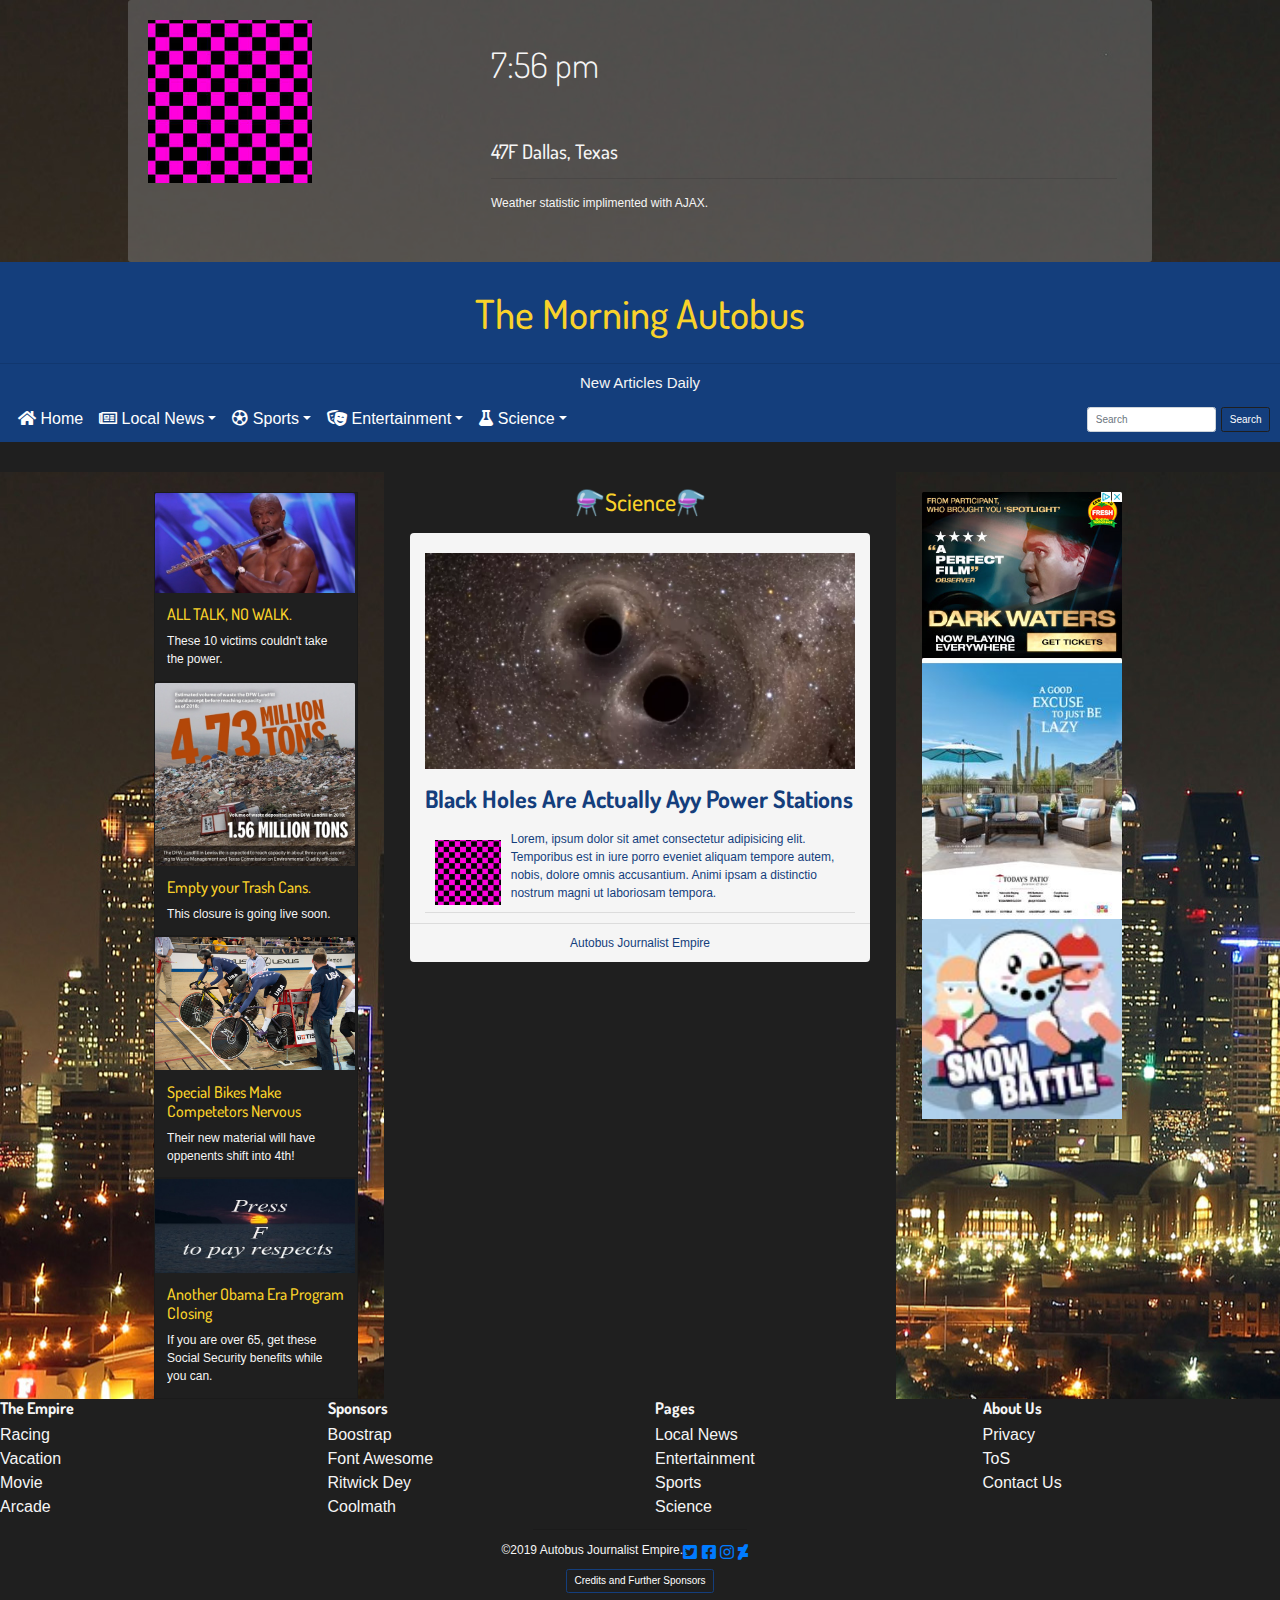
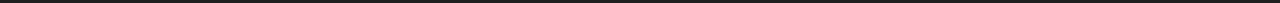
<file: science.html>
<!DOCTYPE html>
<html lang="en">

<head>
    <meta charset="UTF-8">
    <meta name="viewport" content="width=device-width, initial-scale=1.0">
    <meta http-equiv="X-UA-Compatible" content="ie=edge">
    <title>The Morning Autobus | Science</title>
    <link rel="shortcut icon" href="icons/autobus_news_icon.bmp">
    <link rel="stylesheet" href="bootstrap-4.0.0-dist/css/bootstrap-grid.min.css">
    <link rel="stylesheet" href="bootstrap-4.0.0-dist/css/bootstrap-grid.css">
    <link rel="stylesheet" href="bootstrap-4.0.0-dist/css/bootstrap-reboot.css">
    <link rel="stylesheet" href="bootstrap-4.0.0-dist/css/bootstrap-reboot.min.css">
    <link rel="stylesheet" href="bootstrap-4.0.0-dist/css/bootstrap.css">
    <link rel="stylesheet" href="bootstrap-4.0.0-dist/css/bootstrap.min.css">
    <link rel="stylesheet" href="bootstrap-4.0.0-dist/js/bootstrap.bundle.js">
    <link rel="stylesheet" href="bootstrap-4.0.0-dist/js/bootstrap.bundle.min.js">
    <link rel="stylesheet" href="bootstrap-4.0.0-dist/js/bootstrap.js">
    <link rel="stylesheet" href="bootstrap-4.0.0-dist/js/bootstrap.min.js">
    <link rel="stylesheet" href="css/styles.css">
    <link rel="stylesheet" href="css/animations.css">
    <link rel="stylesheet" href="fontawesome-free-5.11.2-web/fontawesome-free-5.11.2-web/css/all.css">
    <link href="https://fonts.googleapis.com/css?family=Dosis|Lato|Roboto+Mono&display=swap" rel="stylesheet">


</head>

<body>


    <section class="weather_container container">
        <div class="jumbotron row">
            <div class="col-4">
                <img src="images/gmod_missing_txt.jpg" id="weather_icon" alt="">
            </div>

            <div class="col-8">

                <h1 class="display-4 date"><span id="time_text">7:56 pm</span></h1>
                <br>
                <br>
                <h2 id="local_text">47F Dallas, Texas</h2>
                <hr class="my-4">
                <p>Weather statistic implimented with AJAX.</p>

            </div>

        </div>

    </section>
    <section class="title_holder">
        <h1 id="title_text">The Morning Autobus</h1>
        <hr>
    </section>
    <section>
        <h4 style="text-align: center; color:whitesmoke;">New Articles Daily</h4>

    </section>
    <nav class="navbar navbar-expand-lg main_nav">

            <div class=" navbar-collapse" id="navbarSupportedContent">
                    <ul class="navbar-nav mr-auto">
                        <a href="index.html">
                        <div class="dropdown ">
                            <button class="dropbtn nav_i"><i class=" fas fa-home animated pulse"></i>
                                </i>
                                Home</button>
                        </div></a>

                <div class="dropdown ">
                    <button class="dropbtn dropdown-toggle nav_i"><i class="far fa-newspaper animated pulse"></i>

                        Local News</button>
                    <div class="dropdown-content">
                        <a href="local_news.html">Landfill Near Clousure</a>
                        <a href="local_news.html">2 Women in Robbery</a>
                    </div>
                </div>
                <div class="dropdown">
                    <button class="dropbtn dropdown-toggle nav_i"><i class="far fa-futbol animated pulse"></i>

                        Sports</button>
                    <div class="dropdown-content">
                        <a href="sports.html">Curling Dilema</a>
                        <a href="sports.html">Ultra Bikes</a>
                    </div>
                </div>
                <div class="dropdown">
                    <button class="dropbtn dropdown-toggle nav_i"><i class="fas fa-theater-masks animated pulse "></i>

                        Entertainment</button>
                    <div class="dropdown-content">
                        <a href="entertainment.html">10 Die of Dissin' Terry</a>
                        <a href="entertainment.html">Hot Singles?</a>
                    </div>
                </div>
                <div class="dropdown">
                    <button class="dropbtn dropdown-toggle nav_i"><i class="fas fa-flask animated pulse"></i>

                        Science</button>
                    <div class="dropdown-content">
                        <a href="science.html">Advanced Black Holes</a>
                    </div>
                </div>






            </ul>
            <form class="form-inline my-2 my-lg-0">
                <input class="form-control mr-sm-2" type="search" placeholder="Search" aria-label="Search">
                <button class="btn my-2 my-sm-0" id="search_btn" type="submit">Search</button>
            </form>
        </div>
    </nav>


    <section class="row header">
        <div class=" col">
            <br>
            <br>
        </div>
    </section>

    <section class="main_content row">


        <figure class="col-md-3 news_side_row col-sm-12">
            <div class="row">

                <div class="card side_news_card">
                    <a href="entertainment.html">
                        <img src="images/entertainment_page/terry_1.jpg" style="float:left" class="card-img-top"
                            alt="...">

                    </a>
                    <div class="card-body">
                        <h5 class="card-title">ALL TALK, NO WALK.</h5>
                        <a href="entertainment.html">


                            <p class="card-text">These 10 victims couldn't take the power.</p>
                        </a>
                    </div>
                </div>

                <div class="card side_news_card">
                    <a href="local_news.html">
                        <img src="images/localNews_page/landfill_img.jpg" style="float:left" class="card-img-top"
                            alt="...">

                    </a>
                    <div class="card-body">
                        <h5 class="card-title">Empty your Trash Cans.</h5>
                        <a href="local_news.html">


                            <p class="card-text">This closure is going live soon.</p>
                        </a>
                    </div>
                </div>




                <div class="card side_news_card">
                    <a href="sports.html">
                        <img src="images/sports_page/bicycle_3.jpg" style="float:left" class="card-img-top" alt="...">

                    </a>
                    <div class="card-body">
                        <h5 class="card-title">Special Bikes Make Competetors Nervous</h5>
                        <a href="sports.html">


                            <p class="card-text">Their new material will have oppenents shift into 4th!</p>
                        </a>
                    </div>
                </div>
                <div class="card side_news_card">
                    <a href="#" data-toggle="modal" data-target="#payup_modal">
                        <img src="images/entertainment_page/press_f.jpg" style="float:left" class="card-img-top"
                            alt="...">

                    </a>
                    <div class="card-body">
                        <h5 class="card-title">Another Obama Era Program Closing</h5>
                        <a href="#" data-toggle="modal" data-target="#payup_modal">


                            <p class="card-text">If you are over 65, get these Social Security benefits while you can.
                            </p>
                        </a>
                    </div>
                </div>


            </div>


        </figure>


        <div class="col-md-6 news_content col-sm-12">
            <div class="row">


                <section class="header col-12">
                    <h1>⚗️Science⚗️</h1>
                </section>



                <section class="news_card">
                    <figure class="col-12">
                        <div>
                            <a href="#">
                                <img src="images/entertainment_page/black_hole_2.jpg" alt="">
                            </a>
                        </div>
                        <h1>Black Holes Are Actually Ayy Power Stations</h1>
                        <p id="article_text_img"><img src="images/gmod_missing_txt.jpg" alt="">Lorem, ipsum dolor sit
                            amet consectetur adipisicing elit. Temporibus est in iure porro eveniet aliquam tempore
                            autem, nobis, dolore omnis accusantium. Animi ipsam a distinctio nostrum magni ut laboriosam
                            tempora.</p>


                        <hr>
                        <div>


                    </figure>



                    <hr>
                    <p id="auto_sig" style="text-align: center;">
                        Autobus Journalist Empire
                    </p>
                </section>

            </div>

        </div>


        <figure class="col-md-3 news_side_row col-sm-12 col-md-3">


            <div class="row">
                <div class="card side_ad_card">
                    <a href="https://www.darkwaterstickets.com/">
                        <img src="images/ads/dark_ad.PNG" style="float:left" class="card-img-top ad_img" alt="..."></a>
                </div>
            </div>
            <div class="row">
                <div class="card side_ad_card">
                    <a href="#">
                        <img src="images/ads/furniture_ad.png" style="float:left" class="card-img-top" alt="..."></a>
                </div>
            </div>
            <div class="row">
                <div class="card side_ad_card">
                    <a
                        href="https://lagged.com/cool-games-198?gclid=EAIaIQobChMI5P_Ci7-l5gIVCtFkCh2wgwuVEAEYASAAEgLaxfD_BwE">
                        <img src="images/ads/lagged_ad.png" style="float:left" class="card-img-top" alt="..."></a>
                </div>
            </div>


        </figure>

    </section>


    <div id="payup_modal" class="modal fade" tabindex="-1" role="dialog" aria-labelledby="exampleModalCenterTitle"
        aria-hidden="true">
        <div class="modal-dialog modal-dialog-centered" role="document">
            <div class="modal-content">
                <div class="modal-header">
                    <h1 class="modal-title" id="exampleModalLongTitle">Subscribe to see this article.</h1>
                    <button type="button" class="close" data-dismiss="modal" aria-label="Close">
                        <span aria-hidden="true">&times;</span>
                    </button>
                </div>
                <div class="modal-body">
                    <h2>
                        20% Holiday sale! Now $29.99/year!
                    </h2>


                    <div class="input-group mb-3">
                        <input type="text" class="form-control" placeholder="Email" aria-label="Recipient's username"
                            aria-describedby="basic-addon2">
                        <div class="input-group-append">
                            <span class="input-group-text" id="basic-addon2">@gmail.com</span>
                        </div>
                    </div>
                    <div class="input-group mb-3">
                        <div class="input-group-prepend">
                            <span class="input-group-text" id="basic-addon3">Password</span>
                        </div>
                        <input type="password" class="form-control" id="basic-url" aria-describedby="basic-addon3">
                    </div>
                    <div class="input-group mb-3">
                        <div class="input-group-prepend">
                            <span class="input-group-text" id="basic-addon3">Card Number</span>
                        </div>
                        <input type="text" class="form-control" id="basic-url" aria-describedby="basic-addon3">
                    </div>
                </div>
                <div class="modal-footer">
                    <button type="button" class="btn btn-primary">Pay Up</button>
                </div>
            </div>
        </div>
    </div>



    <footer class="row">
        <!-- four columsn in top row, one column in bottom row -->

        <!-- ttile and bullets -->
        <div class="col-3">
            <h3>The Empire</h3>
            <ul>
                <a href="#">
                    <li>Racing</li>
                </a>
                <a href="#">
                    <li>Vacation</li>
                </a>
                <a href="#">
                    <li>Movie</li>
                </a>
                <a href="#">
                    <li>Arcade</li>
                </a>
            </ul>
        </div>

        <div class="col-3">

            <h3>Sponsors</h3>
            <ul>
                <a href="https://getbootstrap.com/">
                    <li>Boostrap</li>
                </a>
                <a href="https://fontawesome.com/">
                    <li>Font Awesome</li>
                </a>
                <a href="#">
                    <li>Ritwick Dey</li>
                </a>
                <a href="https://www.coolmathgames.com/0-snake">
                    <li>Coolmath</li>
                </a>
            </ul>
        </div>

        <div class="col-3">

            <h3>Pages</h3>
            <ul>
                <a href="local_news.html">
                    <li>Local News</li>
                </a>
                <a href="entertainment.html">
                    <li>Entertainment</li>
                </a>
                <a href="sports.html">
                    <li>Sports</li>
                </a>
                <a href="science.html">
                    <li>Science</li>
                </a>
            </ul>
        </div>

        <div class="col-3">

            <h3>About Us</h3>
            <ul>
                <a href="https://en.wikipedia.org/wiki/Privacy_laws_of_the_United_States">
                    <li>Privacy</li>
                </a>
                <a href="https://en.wikipedia.org/wiki/Terms_of_Service;_Didn%27t_Read">
                    <li>ToS</li>
                </a>
                <a href="#">
                    <li>Contact Us</li>
                </a>

            </ul>
        </div>

        <!-- Subscribe -->
        <!-- Singn In -->
        <!-- Messgae Us -->
        <!-- // <div class="col-12"> -->
        <!-- <div class="input-group mb-3">
                <div class="input-group-prepend">
                    <span class="input-group-text" id="basic-addon1">@</span>
                </div>
                <input type="text" class="form-control" placeholder="Username" aria-label="Username"
                    aria-describedby="basic-addon1">
            </div> -->
        <hr>
        <div class="row" style="margin: auto">
            <hr class="col-8">
            <div>
                <p> &copy;2019 Autobus Journalist Empire. </p>
            </div>
            <div class="col-4">
                <a href="https://twitter.com/">
                    <i class="fab fa-twitter-square"></i>
                </a>
                <a href="https://www.facebook.com/">
                    <i class="fab fa-facebook-square"></i>
                </a>
                <a href="https://www.instagram.com/">
                    <i class="fab fa-instagram"></i>
                </a>
                <a href="https://www.deviantart.com/">
                    <i class="fab fa-deviantart"></i>
                </a>
            </div>

        </div>

        <div class="col-12">
            <p>
                <button class="btn btn-primary" type="button" data-toggle="collapse" data-target="#collapseExample"
                    aria-expanded="false" aria-controls="collapseExample"
                    style="background: #1f1f1f; border-color: #143e7c;">
                    Credits and Further Sponsors
                </button>
            </p>
            <div class="collapse" id="collapseExample">
                <div class="card card-body" style="background: black; color:whitesmoke;">
                    >DFW landfill
                    https://www.nbcdfw.com/news/local/A-DFW-Landfill-is-Nearing-Capacity-Closure-Expected-in-3-Years-565877662.html
                    >Burglary
                    https://www.nbcdfw.com/news/local/2-Women-Arrested-in-Connection-With-Burleson-Robbery-565867362.html

                    -laser 1: https://www.city-sightseeing.us/en/darkride-laser-maze-combo
                    -laser 2 https://www.wired.com/story/wanna-see-around-corners-better-get-yourself-a-laser/
                    -laser 3:
                    https://www.electronicproducts.com/Optoelectronics/Lasers/15_fascinating_facts_about_lasers.aspx
                    -curling 1:
                    http://www.leparisien.fr/sports/JO/jo-2018-tout-comprendre-au-curling-05-02-2018-7542336.php
                    -curlign 2:
                    https://www.arcinfo.ch/articles/sports/autres-sports/curling-europeens-d-helsingborg-battue-par-la-suede-la-suisse-doit-se-contenter-de-l-argent-886044
                    -curling 3: https://recreation.ubc.ca/2018/12/27/curling-101/
                    -trump 1: https://www.dn.se/nyheter/varlden/efter-ukrainaavslojandet-trump-allt-aktivare-pa-twitter/
                    -trump 2: https://boingboing.net/2018/10/31/trumps-us-mexico-border-troo.html
                    -trump 3:
                    https://slate.com/news-and-politics/2019/11/impeachment-hearings-underscored-cost-of-trumps-narcissism.html
                    Trump 4:
                    https://www.nbcnews.com/politics/white-house/slights-snubs-name-calling-inside-trump-s-london-letdown-n1095721
                    -bus 1: https://gunaxin.com/pimp-school-bus
                    -bus 2: https://www.pinterest.com/pin/82542605644309512/
                    -bus 3: https://www.pinterest.com/pin/442126888394978404/
                    -bus 4: https://www.pinterest.com/pin/78953799688060747/
                    -bus 5: https://www.masterofartsinteaching.net/10-coolest-yellow-school-buses-ever/
                    >Bikes
                    https://www.mcall.com/sports/mc-olympic-cycling-1208-20141208-story.html
                    http://www.zimbio.com/photos/Robert+Forstemann/Olympics+Day+9+Cycling+Track/slPvoxbfJRR
                    https://www.cyclingweekly.com/news/product-news/team-gb-olympic-track-bike-231540
                    >Terry
                    https://www.cinemablend.com/television/2475267/how-terry-crews-went-from-the-nfl-to-americas-got-talent
                    https://news.yahoo.com/exclusive-terry-crews-joins-americas-183703133.html
                    >Hot singles in your area
                    https://www.youtube.com/watch?v=sPUKxtLHPKQ
                    https://thechive.com/2017/04/25/what-happens-when-you-click-on-local-singles-ads-21-photos/
                    https://mashable.com/2009/07/17/facebook-dating-ads-2/
                    >Super massive balck hole
                    https://www.npr.org/sections/thetwo-way/2016/04/06/473091314/supermassive-black-holes-may-be-more-common-than-anyone-imagined
                    https://aasnova.org/2016/09/28/is-there-a-size-limit-for-supermassive-black-holes/
                    https://www.cnet.com/news/astronomers-discover-two-supermassive-black-holes-in-a-death-spiral/
                    https://www.express.co.uk/news/science/1211310/Black-hole-news-supermassive-black-holes-boiling-galaxies-alive-space-discovery
                    >Ads
                    -adublie:https://www.audible.com/ep/audible-escape?source_code=ESDGB1390709190004
                    -dark waters: https://www.darkwaterstickets.com/
                    -asus:
                    https://www.bestbuy.com/site/searchpage.jsp?_dyncharset=UTF-8&id=pcat17071&iht=y&keys=keys&ks=960&list=n&qp=brand_facet%3DBrand~ASUS%5Ecategory_facet%3DPC%20Laptops~pcmcat247400050000&sc=Global&sp=-displaydate%20skuidsaas&st=ASUS%20Q&type=page&usc=All%20Categories
                    -lagged:
                    https://lagged.com/cool-games-198?gclid=EAIaIQobChMI5P_Ci7-l5gIVCtFkCh2wgwuVEAEYASAAEgLaxfD_BwE
                    best buy:
                    https://www.bestbuy.com/site/brother-inkvestment-tank-mfc-j995dw-wireless-all-in-one-printer-black/6255013.p?skuId=6255013&cmp=RMX&ref=RT166&loc=BAN_1781800_22966665_251946967
                    -bermuda:
                    https://www.gotobermuda.com/bermudafall?utm_source=centro&utm_medium=banner&utm_campaign=bermudabrand2019&utm_content=banner
                    -mastertai:
                    https://www.maseratiusa.com/us/en/models/ghibli?utm_source=5176513&utm_medium=display&utm_campaign=22871349&utm_content=250206637&utm_term=124513247_446681587
                    -att: https://www.att.com/offers/advert/fiber/localoffer/?source=ECWD0000000FIB00O

                </div>
            </div>
        </div>









        <!-- </div> -->
    </footer>

    <script src="js/jquery-3.4.1.min.js"></script>
    <script type="text/javascript" src="bootstrap-4.0.0-dist/js/bootstrap.min.js"></script>
    <script src="js/weather.js"></script>
    <script src="js/interactive.js"></script>


</body>

</html>
</file>
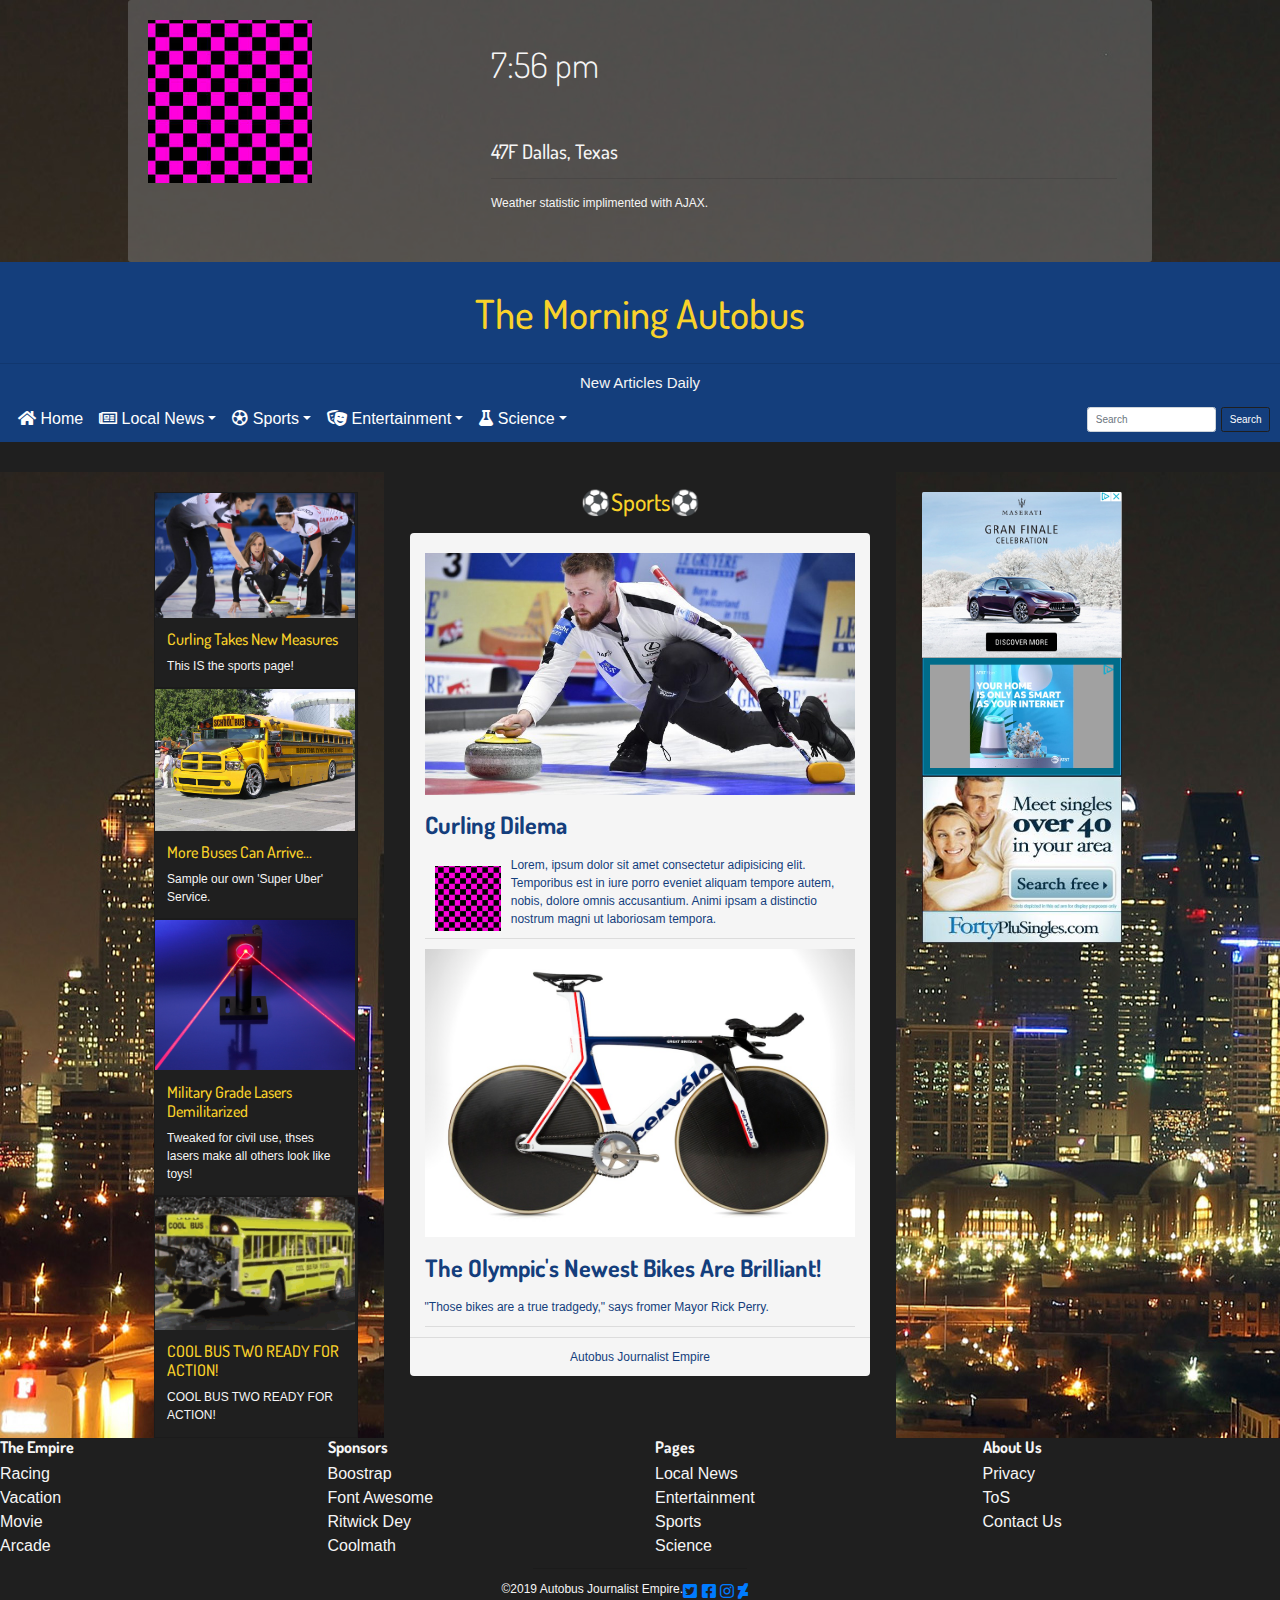
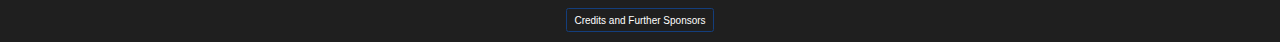
<file: sports.html>
<!DOCTYPE html>
<html lang="en">

<head>
    <meta charset="UTF-8">
    <meta name="viewport" content="width=device-width, initial-scale=1.0">
    <meta http-equiv="X-UA-Compatible" content="ie=edge">
    <title>The Morning Autobus | Sports</title>
    <link rel="shortcut icon" href="icons/autobus_news_icon.bmp">
    <link rel="stylesheet" href="bootstrap-4.0.0-dist/css/bootstrap-grid.min.css">
    <link rel="stylesheet" href="bootstrap-4.0.0-dist/css/bootstrap-grid.css">
    <link rel="stylesheet" href="bootstrap-4.0.0-dist/css/bootstrap-reboot.css">
    <link rel="stylesheet" href="bootstrap-4.0.0-dist/css/bootstrap-reboot.min.css">
    <link rel="stylesheet" href="bootstrap-4.0.0-dist/css/bootstrap.css">
    <link rel="stylesheet" href="bootstrap-4.0.0-dist/css/bootstrap.min.css">
    <link rel="stylesheet" href="bootstrap-4.0.0-dist/js/bootstrap.bundle.js">
    <link rel="stylesheet" href="bootstrap-4.0.0-dist/js/bootstrap.bundle.min.js">
    <link rel="stylesheet" href="bootstrap-4.0.0-dist/js/bootstrap.js">
    <link rel="stylesheet" href="bootstrap-4.0.0-dist/js/bootstrap.min.js">
    <link rel="stylesheet" href="css/styles.css">
    <link rel="stylesheet" href="css/animations.css">
    <link rel="stylesheet" href="fontawesome-free-5.11.2-web/fontawesome-free-5.11.2-web/css/all.css">
    <link href="https://fonts.googleapis.com/css?family=Dosis|Lato|Roboto+Mono&display=swap" rel="stylesheet">


</head>

<body>

    <!-- <section class="title_holder">
        <h1 id="title_text">The Morning Autobus</h1>
        <hr>
    </section>
    <section>
        <h4 style="text-align: center; color:whitesmoke;">New Articles Daily</h4>

    </section> -->
    <section class="weather_container container">
        <div class="jumbotron row">
            <div class="col-4">
                <img src="images/gmod_missing_txt.jpg" id="weather_icon" alt="">
            </div>

            <div class="col-8">

                <h1 class="display-4 date"><span id="time_text">7:56 pm</span></h1>
                <br>
                <br>
                <h2 id="local_text">47F Dallas, Texas</h2>
                <hr class="my-4">
                <p>Weather statistic implimented with AJAX.</p>

            </div>

        </div>

    </section>
    <section class="title_holder">
            <h1 id="title_text">The Morning Autobus</h1>
            <hr>
        </section>
        <section>
            <h4 style="text-align: center; color:whitesmoke;">New Articles Daily</h4>
    
        </section>
    <nav class="navbar navbar-expand-lg main_nav">

        <div class=" navbar-collapse" id="navbarSupportedContent">
            <ul class="navbar-nav mr-auto">
                <a href="index.html">
                <div class="dropdown ">
                    <button class="dropbtn nav_i"><i class=" fas fa-home animated pulse"></i>
                        </i>
                        Home</button>
                </div></a>

                <div class="dropdown ">
                    <button class="dropbtn dropdown-toggle nav_i"><i class="far fa-newspaper animated pulse"></i>

                        Local News</button>
                    <div class="dropdown-content">
                        <a href="local_news.html">Landfill Near Clousure</a>
                        <a href="local_news.html">2 Women in Robbery</a>
                    </div>
                </div>
                <div class="dropdown">
                    <button class="dropbtn dropdown-toggle nav_i"><i class="far fa-futbol animated pulse"></i>

                        Sports</button>
                    <div class="dropdown-content">
                        <a href="sports.html">Curling Dilema</a>
                        <a href="sports.html">Ultra Bikes</a>
                    </div>
                </div>
                <div class="dropdown">
                    <button class="dropbtn dropdown-toggle nav_i"><i class="fas fa-theater-masks animated pulse "></i>

                        Entertainment</button>
                    <div class="dropdown-content">
                        <a href="entertainment.html">10 Die of Dissin' Terry</a>
                        <a href="entertainment.html">Hot Singles?</a>
                    </div>
                </div>
                <div class="dropdown">
                    <button class="dropbtn dropdown-toggle nav_i"><i class="fas fa-flask animated pulse"></i>

                        Science</button>
                    <div class="dropdown-content">
                        <a href="science.html">Advanced Black Holes</a>
                    </div>
                </div>






            </ul>
            <form class="form-inline my-2 my-lg-0">
                <input class="form-control mr-sm-2" type="search" placeholder="Search" aria-label="Search">
                <button class="btn my-2 my-sm-0" id="search_btn" type="submit">Search</button>
            </form>
        </div>
    </nav>


    <section class="row header">
        <div class=" col">
            <br>
            <br>
        </div>
    </section>

    <section class="main_content row">


        <figure class="col-md-3 news_side_row col-sm-12">
            <div class="row">



                <div class="card side_news_card">
                    <a href="#">
                        <img src="images/sports_page/curling_3.jpg" style="float:left" class="card-img-top" alt="...">

                    </a>
                    <div class="card-body">
                        <h5 class="card-title">Curling Takes New Measures</h5>
                        <a href="#">


                            <p class="card-text">This IS the sports page!</p>
                        </a>
                    </div>
                </div>


                <div class="card side_news_card">
                    <a href="construction.html">
                        <img src="images/home_page/new_fleet_bus_2.jpg" style="float:left" class="card-img-top" alt="...">

                    </a>
                    <div class="card-body">
                        <h5 class="card-title">More Buses Can Arrive...</h5>
                        <a href="construction.html">


                            <p class="card-text">Sample our own 'Super Uber' Service.</p>
                        </a>
                    </div>
                </div>

                <div class="card side_news_card">
                    <a href="construction.html">
                        <img src="images/sports_page/laser_2.jpg" style="float:left" class="card-img-top" alt="...">

                    </a>
                    <div class="card-body">
                        <h5 class="card-title">Military Grade Lasers Demilitarized</h5>
                        <a href="construction.html">


                            <p class="card-text">Tweaked for civil use, thses lasers make all others look like toys!</p>
                        </a>
                    </div>
                </div>

                <div class="card side_news_card">
                        <a href="#" data-toggle="modal" data-target="#payup_modal">
                            <img src="images/home_page/cool_bus_2.gif" style="float:left" class="card-img-top" alt="...">
    
                        </a>
                        <div class="card-body">
                            <h5 class="card-title">COOL BUS TWO READY FOR ACTION!</h5>
                            <a href="#" data-toggle="modal" data-target="#payup_modal">
    
    
                                <p class="card-text">COOL BUS TWO READY FOR ACTION!</p>
                            </a>
                        </div>
                    </div>




            </div>


        </figure>


        <div class="col-md-6 news_content col-sm-12">
            <div class="row">


                <section class="header col-12">
                    <h1>⚽️Sports⚽️</h1>
                </section>



                <section class="news_card">
                    <figure class="col-12">
                        <div>
                            <a href="#">
                                <img src="images/sports_page/curling_2.jpg" alt="Terry!">
                            </a>
                        </div>
                        <h1>Curling Dilema</h1>
                        <p id="article_text_img"><img src="images/gmod_missing_txt.jpg" alt="">Lorem, ipsum dolor sit
                            amet consectetur adipisicing elit. Temporibus est in iure porro eveniet aliquam tempore
                            autem, nobis, dolore omnis accusantium. Animi ipsam a distinctio nostrum magni ut laboriosam
                            tempora.</p>


                        <hr>
                        <div>
                            <a href="#">
                                <img src="images/sports_page/bicycle_4.jpg" alt="Really?">
                            </a>
                        </div>
                        <h1>The Olympic's Newest Bikes Are Brilliant!</h1>
                        <p> "Those bikes are a true tradgedy," says fromer Mayor Rick Perry.</p>
                        <hr>




                    </figure>



                    <hr>
                    <p id="auto_sig" style="text-align: center;">
                        Autobus Journalist Empire
                    </p>
                </section>

            </div>

        </div>


        <figure class="col-md-3 news_side_row col-sm-12 col-md-3">


            <div class="row">
                <div class="card side_ad_card">
                    <a
                        href="https://www.maseratiusa.com/us/en/models/ghibli?utm_source=5176513&utm_medium=display&utm_campaign=22871349&utm_content=250206637&utm_term=124513247_446681587">
                        <img src="images/ads/masterati_ad.PNG" style="float:left" class="card-img-top ad_img" alt="..."></a>
                </div>
            </div>
            <div class="row">
                <div class="card side_ad_card">
                    <a
                        href="https://www.att.com/offers/advert/fiber/localoffer/?source=ECWD0000000FIB00O ">
                        <img src="images/ads/smart_ad.PNG" style="float:left" class="card-img-top" alt="..."></a>
                </div>
            </div>
            <div class="row">
                <div class="card side_ad_card zoom">
                    <a
                        href="">
                        <img src="images/ads/40-ad.png" style="float:left" class="card-img-top" alt="..."></a>
                </div>
            </div>


        </figure>

    </section>


    <div id="payup_modal" class="modal fade" tabindex="-1" role="dialog" aria-labelledby="exampleModalCenterTitle"
        aria-hidden="true">
        <div class="modal-dialog modal-dialog-centered" role="document">
            <div class="modal-content">
                <div class="modal-header">
                    <h1 class="modal-title" id="exampleModalLongTitle">Subscribe to see this article.</h1>
                    <button type="button" class="close" data-dismiss="modal" aria-label="Close">
                        <span aria-hidden="true">&times;</span>
                    </button>
                </div>
                <div class="modal-body">
                    <h2>
                        20% Holiday sale! Now $29.99/year!
                    </h2>


                    <div class="input-group mb-3">
                        <input type="text" class="form-control" placeholder="Email" aria-label="Recipient's username"
                            aria-describedby="basic-addon2">
                        <div class="input-group-append">
                            <span class="input-group-text" id="basic-addon2">@gmail.com</span>
                        </div>
                    </div>
                    <div class="input-group mb-3">
                        <div class="input-group-prepend">
                            <span class="input-group-text" id="basic-addon3">Password</span>
                        </div>
                        <input type="password" class="form-control" id="basic-url" aria-describedby="basic-addon3">
                    </div>
                    <div class="input-group mb-3">
                        <div class="input-group-prepend">
                            <span class="input-group-text" id="basic-addon3">Card Number</span>
                        </div>
                        <input type="text" class="form-control" id="basic-url" aria-describedby="basic-addon3">
                    </div>
                </div>
                <div class="modal-footer">
                    <button type="button" class="btn btn-primary">Pay Up</button>
                </div>
            </div>
        </div>
    </div>



    <footer class="row">
        <!-- four columsn in top row, one column in bottom row -->

        <!-- ttile and bullets -->
        <div class="col-3">
            <h3>The Empire</h3>
            <ul>
                <a href="#">
                    <li>Racing</li>
                </a>
                <a href="#">
                    <li>Vacation</li>
                </a>
                <a href="#">
                    <li>Movie</li>
                </a>
                <a href="#">
                    <li>Arcade</li>
                </a>
            </ul>
        </div>

        <div class="col-3">

            <h3>Sponsors</h3>
            <ul>
                <a href="https://getbootstrap.com/">
                    <li>Boostrap</li>
                </a>
                <a href="https://fontawesome.com/">
                    <li>Font Awesome</li>
                </a>
                <a href="#">
                    <li>Ritwick Dey</li>
                </a>
                <a href="https://www.coolmathgames.com/0-snake">
                    <li>Coolmath</li>
                </a>
            </ul>
        </div>

        <div class="col-3">

            <h3>Pages</h3>
            <ul>
                <a href="local_news.html">
                    <li>Local News</li>
                </a>
                <a href="entertainment.html">
                    <li>Entertainment</li>
                </a>
                <a href="sports.html">
                    <li>Sports</li>
                </a>
                <a href="science.html">
                    <li>Science</li>
                </a>
            </ul>
        </div>

        <div class="col-3">

            <h3>About Us</h3>
            <ul>
                <a href="https://en.wikipedia.org/wiki/Privacy_laws_of_the_United_States">
                    <li>Privacy</li>
                </a>
                <a href="https://en.wikipedia.org/wiki/Terms_of_Service;_Didn%27t_Read">
                    <li>ToS</li>
                </a>
                <a href="#">
                    <li>Contact Us</li>
                </a>

            </ul>
        </div>

        <!-- Subscribe -->
        <!-- Singn In -->
        <!-- Messgae Us -->
        <!-- // <div class="col-12"> -->
        <!-- <div class="input-group mb-3">
                <div class="input-group-prepend">
                    <span class="input-group-text" id="basic-addon1">@</span>
                </div>
                <input type="text" class="form-control" placeholder="Username" aria-label="Username"
                    aria-describedby="basic-addon1">
            </div> -->
        <hr>
        <div class="row" style="margin: auto">
            <hr class="col-8">
            <div>
                <p> &copy;2019 Autobus Journalist Empire. </p>
            </div>
            <div class="col-4">
                <a href="https://twitter.com/">
                    <i class="fab fa-twitter-square"></i>
                </a>
                <a href="https://www.facebook.com/">
                    <i class="fab fa-facebook-square"></i>
                </a>
                <a href="https://www.instagram.com/">
                    <i class="fab fa-instagram"></i>
                </a>
                <a href="https://www.deviantart.com/">
                    <i class="fab fa-deviantart"></i>
                </a>
            </div>

        </div>

        <div class="col-12">
            <p>
                <button class="btn btn-primary" type="button" data-toggle="collapse" data-target="#collapseExample"
                    aria-expanded="false" aria-controls="collapseExample"
                    style="background: #1f1f1f; border-color: #143e7c;">
                    Credits and Further Sponsors
                </button>
            </p>
            <div class="collapse" id="collapseExample">
                <div class="card card-body" style="background: black; color:whitesmoke;">
                    >DFW landfill
                    https://www.nbcdfw.com/news/local/A-DFW-Landfill-is-Nearing-Capacity-Closure-Expected-in-3-Years-565877662.html
                    >Burglary
                    https://www.nbcdfw.com/news/local/2-Women-Arrested-in-Connection-With-Burleson-Robbery-565867362.html

                    -laser 1: https://www.city-sightseeing.us/en/darkride-laser-maze-combo
                    -laser 2 https://www.wired.com/story/wanna-see-around-corners-better-get-yourself-a-laser/
                    -laser 3:
                    https://www.electronicproducts.com/Optoelectronics/Lasers/15_fascinating_facts_about_lasers.aspx
                    -curling 1:
                    http://www.leparisien.fr/sports/JO/jo-2018-tout-comprendre-au-curling-05-02-2018-7542336.php
                    -curlign 2:
                    https://www.arcinfo.ch/articles/sports/autres-sports/curling-europeens-d-helsingborg-battue-par-la-suede-la-suisse-doit-se-contenter-de-l-argent-886044
                    -curling 3: https://recreation.ubc.ca/2018/12/27/curling-101/
                    -trump 1: https://www.dn.se/nyheter/varlden/efter-ukrainaavslojandet-trump-allt-aktivare-pa-twitter/
                    -trump 2: https://boingboing.net/2018/10/31/trumps-us-mexico-border-troo.html
                    -trump 3:
                    https://slate.com/news-and-politics/2019/11/impeachment-hearings-underscored-cost-of-trumps-narcissism.html
                    Trump 4:
                    https://www.nbcnews.com/politics/white-house/slights-snubs-name-calling-inside-trump-s-london-letdown-n1095721
                    -bus 1: https://gunaxin.com/pimp-school-bus
                    -bus 2: https://www.pinterest.com/pin/82542605644309512/
                    -bus 3: https://www.pinterest.com/pin/442126888394978404/
                    -bus 4: https://www.pinterest.com/pin/78953799688060747/
                    -bus 5: https://www.masterofartsinteaching.net/10-coolest-yellow-school-buses-ever/
                    >Bikes
                    https://www.mcall.com/sports/mc-olympic-cycling-1208-20141208-story.html
                    http://www.zimbio.com/photos/Robert+Forstemann/Olympics+Day+9+Cycling+Track/slPvoxbfJRR
                    https://www.cyclingweekly.com/news/product-news/team-gb-olympic-track-bike-231540
                    >Terry
                    https://www.cinemablend.com/television/2475267/how-terry-crews-went-from-the-nfl-to-americas-got-talent
                    https://news.yahoo.com/exclusive-terry-crews-joins-americas-183703133.html
                    >Hot singles in your area
                    https://www.youtube.com/watch?v=sPUKxtLHPKQ
                    https://thechive.com/2017/04/25/what-happens-when-you-click-on-local-singles-ads-21-photos/
                    https://mashable.com/2009/07/17/facebook-dating-ads-2/
                    >Super massive balck hole
                    https://www.npr.org/sections/thetwo-way/2016/04/06/473091314/supermassive-black-holes-may-be-more-common-than-anyone-imagined
                    https://aasnova.org/2016/09/28/is-there-a-size-limit-for-supermassive-black-holes/
                    https://www.cnet.com/news/astronomers-discover-two-supermassive-black-holes-in-a-death-spiral/
                    https://www.express.co.uk/news/science/1211310/Black-hole-news-supermassive-black-holes-boiling-galaxies-alive-space-discovery
                    >Ads
                    -adublie:https://www.audible.com/ep/audible-escape?source_code=ESDGB1390709190004
                    -dark waters: https://www.darkwaterstickets.com/
                    -asus:
                    https://www.bestbuy.com/site/searchpage.jsp?_dyncharset=UTF-8&id=pcat17071&iht=y&keys=keys&ks=960&list=n&qp=brand_facet%3DBrand~ASUS%5Ecategory_facet%3DPC%20Laptops~pcmcat247400050000&sc=Global&sp=-displaydate%20skuidsaas&st=ASUS%20Q&type=page&usc=All%20Categories
                    -lagged:
                    https://lagged.com/cool-games-198?gclid=EAIaIQobChMI5P_Ci7-l5gIVCtFkCh2wgwuVEAEYASAAEgLaxfD_BwE
                    best buy:
                    https://www.bestbuy.com/site/brother-inkvestment-tank-mfc-j995dw-wireless-all-in-one-printer-black/6255013.p?skuId=6255013&cmp=RMX&ref=RT166&loc=BAN_1781800_22966665_251946967
                    -bermuda:
                    https://www.gotobermuda.com/bermudafall?utm_source=centro&utm_medium=banner&utm_campaign=bermudabrand2019&utm_content=banner
                    -mastertai:
                    https://www.maseratiusa.com/us/en/models/ghibli?utm_source=5176513&utm_medium=display&utm_campaign=22871349&utm_content=250206637&utm_term=124513247_446681587
                    -att: https://www.att.com/offers/advert/fiber/localoffer/?source=ECWD0000000FIB00O

                </div>
            </div>
        </div>









        <!-- </div> -->
    </footer>

    <script src="js/jquery-3.4.1.min.js"></script>
    <script type="text/javascript" src="bootstrap-4.0.0-dist/js/bootstrap.min.js"></script>
    <script src="js/weather.js"></script>
    <script src="js/interactive.js"></script>


</body>

</html>
</file>
<file: css/styles.css>
/*! normalize.css v8.0.1 | MIT License | github.com/necolas/normalize.css */
/* Document
   ========================================================================== */
/**
 * 1. Correct the line height in all browsers.
 * 2. Prevent adjustments of font size after orientation changes in iOS.
 */
html {
  line-height: 1.15;
  /* 1 */
  -webkit-text-size-adjust: 100%;
  /* 2 */
}

/* Sections
     ========================================================================== */
/**
   * Remove the margin in all browsers.
   */
body {
  margin: 0;
}

/**
   * Render the `main` element consistently in IE.
   */
main {
  display: block;
}

/**
   * Correct the font size and margin on `h1` elements within `section` and
   * `article` contexts in Chrome, Firefox, and Safari.
   */
h1 {
  font-size: 2em;
  margin: 0.67em 0;
}

/* Grouping content
     ========================================================================== */
/**
   * 1. Add the correct box sizing in Firefox.
   * 2. Show the overflow in Edge and IE.
   */
hr {
  -webkit-box-sizing: content-box;
          box-sizing: content-box;
  /* 1 */
  height: 0;
  /* 1 */
  overflow: visible;
  /* 2 */
}

/**
   * 1. Correct the inheritance and scaling of font size in all browsers.
   * 2. Correct the odd `em` font sizing in all browsers.
   */
pre {
  font-family: monospace, monospace;
  /* 1 */
  font-size: 1em;
  /* 2 */
}

/* Text-level semantics
     ========================================================================== */
/**
   * Remove the gray background on active links in IE 10.
   */
a {
  background-color: transparent;
}

/**
   * 1. Remove the bottom border in Chrome 57-
   * 2. Add the correct text decoration in Chrome, Edge, IE, Opera, and Safari.
   */
abbr[title] {
  border-bottom: none;
  /* 1 */
  text-decoration: underline;
  /* 2 */
  -webkit-text-decoration: underline dotted;
          text-decoration: underline dotted;
  /* 2 */
}

/**
   * Add the correct font weight in Chrome, Edge, and Safari.
   */
b,
strong {
  font-weight: bolder;
}

/**
   * 1. Correct the inheritance and scaling of font size in all browsers.
   * 2. Correct the odd `em` font sizing in all browsers.
   */
code,
kbd,
samp {
  font-family: monospace, monospace;
  /* 1 */
  font-size: 1em;
  /* 2 */
}

/**
   * Add the correct font size in all browsers.
   */
small {
  font-size: 80%;
}

/**
   * Prevent `sub` and `sup` elements from affecting the line height in
   * all browsers.
   */
sub,
sup {
  font-size: 75%;
  line-height: 0;
  position: relative;
  vertical-align: baseline;
}

sub {
  bottom: -0.25em;
}

sup {
  top: -0.5em;
}

/* Embedded content
     ========================================================================== */
/**
   * Remove the border on images inside links in IE 10.
   */
img {
  border-style: none;
}

/* Forms
     ========================================================================== */
/**
   * 1. Change the font styles in all browsers.
   * 2. Remove the margin in Firefox and Safari.
   */
button,
input,
optgroup,
select,
textarea {
  font-family: inherit;
  /* 1 */
  font-size: 100%;
  /* 1 */
  line-height: 1.15;
  /* 1 */
  margin: 0;
  /* 2 */
}

/**
   * Show the overflow in IE.
   * 1. Show the overflow in Edge.
   */
button,
input {
  /* 1 */
  overflow: visible;
}

/**
   * Remove the inheritance of text transform in Edge, Firefox, and IE.
   * 1. Remove the inheritance of text transform in Firefox.
   */
button,
select {
  /* 1 */
  text-transform: none;
}

/**
   * Correct the inability to style clickable types in iOS and Safari.
   */
button,
[type="button"],
[type="reset"],
[type="submit"] {
  -webkit-appearance: button;
}

/**
   * Remove the inner border and padding in Firefox.
   */
button::-moz-focus-inner,
[type="button"]::-moz-focus-inner,
[type="reset"]::-moz-focus-inner,
[type="submit"]::-moz-focus-inner {
  border-style: none;
  padding: 0;
}

/**
   * Restore the focus styles unset by the previous rule.
   */
button:-moz-focusring,
[type="button"]:-moz-focusring,
[type="reset"]:-moz-focusring,
[type="submit"]:-moz-focusring {
  outline: 1px dotted ButtonText;
}

/**
   * Correct the padding in Firefox.
   */
fieldset {
  padding: 0.35em 0.75em 0.625em;
}

/**
   * 1. Correct the text wrapping in Edge and IE.
   * 2. Correct the color inheritance from `fieldset` elements in IE.
   * 3. Remove the padding so developers are not caught out when they zero out
   *    `fieldset` elements in all browsers.
   */
legend {
  -webkit-box-sizing: border-box;
          box-sizing: border-box;
  /* 1 */
  color: inherit;
  /* 2 */
  display: table;
  /* 1 */
  max-width: 100%;
  /* 1 */
  padding: 0;
  /* 3 */
  white-space: normal;
  /* 1 */
}

/**
   * Add the correct vertical alignment in Chrome, Firefox, and Opera.
   */
progress {
  vertical-align: baseline;
}

/**
   * Remove the default vertical scrollbar in IE 10+.
   */
textarea {
  overflow: auto;
}

/**
   * 1. Add the correct box sizing in IE 10.
   * 2. Remove the padding in IE 10.
   */
[type="checkbox"],
[type="radio"] {
  -webkit-box-sizing: border-box;
          box-sizing: border-box;
  /* 1 */
  padding: 0;
  /* 2 */
}

/**
   * Correct the cursor style of increment and decrement buttons in Chrome.
   */
[type="number"]::-webkit-inner-spin-button,
[type="number"]::-webkit-outer-spin-button {
  height: auto;
}

/**
   * 1. Correct the odd appearance in Chrome and Safari.
   * 2. Correct the outline style in Safari.
   */
[type="search"] {
  -webkit-appearance: textfield;
  /* 1 */
  outline-offset: -2px;
  /* 2 */
}

/**
   * Remove the inner padding in Chrome and Safari on macOS.
   */
[type="search"]::-webkit-search-decoration {
  -webkit-appearance: none;
}

/**
   * 1. Correct the inability to style clickable types in iOS and Safari.
   * 2. Change font properties to `inherit` in Safari.
   */
::-webkit-file-upload-button {
  -webkit-appearance: button;
  /* 1 */
  font: inherit;
  /* 2 */
}

/* Interactive
     ========================================================================== */
/*
   * Add the correct display in Edge, IE 10+, and Firefox.
   */
details {
  display: block;
}

/*
   * Add the correct display in all browsers.
   */
summary {
  display: list-item;
}

/* Misc
     ========================================================================== */
/**
   * Add the correct display in IE 10+.
   */
template {
  display: none;
}

/**
   * Add the correct display in IE 10.
   */
[hidden] {
  display: none;
}

html {
  font-size: 62.5%;
  margin: 0 0 0px;
  padding: 0 0 0px;
  width: 100%;
  background: #1f1f1f;
  overflow-x: hidden;
}

body {
  font-family: "Helvetica", sans-serif;
  width: 100%;
  background: #143e7c;
}

h1 {
  font-size: 2.4rem;
  font-family: "Dosis", sans-serif;
}

h2 {
  font-size: 2rem;
  font-family: "Dosis", sans-serif;
}

h3 {
  font-size: 1.6rem;
  font-family: "Dosis", sans-serif;
}

p {
  font-size: 1.2rem;
  font-family: "Roboto", sans-serif;
}

a {
  font-size: 1.6rem;
  font-family: "Roboto", sans-serif;
}

.main_nav {
  width: 100%;
  z-index: 1;
  background: #143e7c;
}

.main_nav a {
  color: #f5f5f5;
}

.main_nav #search_btn {
  background: #143e7c;
  border: 1px solid #1f1f1f;
  color: white;
}

#nav_title {
  color: #f9d22a;
  background: #143e7c;
}

/* Dropdown Button */
.dropbtn {
  background: none;
  color: white;
  padding: 8px;
  font-size: 1.6rem;
  border: none;
}

/* The container <div> - needed to position the dropdown content */
.dropdown {
  background: none;
  position: relative;
  display: inline-block;
}

/* Dropdown Content (Hidden by Default) */
.dropdown-content {
  display: none;
  position: absolute;
  background-color: #f1f1f1;
  min-width: 160px;
  z-index: 1;
}

/* Links inside the dropdown */
.dropdown-content a {
  color: black;
  padding: 6px 16px;
  text-decoration: none;
  display: block;
}

/* Change color of dropdown links on hover */
.dropdown-content a:hover {
  background-color: #ddd;
}

/* Show the dropdown menu on hover */
.dropdown:hover .dropdown-content {
  display: block;
}

/* Change the background color of the dropdown button when the dropdown content is shown */
.dropdown:hover .dropbtn {
  background-color: #1f1f1f;
}

.title_holder {
  color: #f9d22a;
}

.title_holder h1 {
  text-align: center;
  font-size: 4rem;
}

.header {
  background: #1f1f1f;
  margin: 0;
  padding: 0;
}

.header h1 {
  height: 100%;
  width: 100%;
  color: #f9d22a;
  text-align: center;
}

.header ul {
  background: #f5f5f5;
  list-style: none;
}

.header ul li {
  display: inline;
  border-right: 1pxx solid #143e7c;
}

.main_content {
  background: none;
  margin: auto;
  padding-left: 10%;
  padding-right: 10%;
  background: url(../images/dallas_day.jpg);
}

.news_content {
  background: #1f1f1f;
}

.news_side_row {
  margin: 0;
  background: none;
  padding-top: 20px;
}

.news_side_row h1 {
  color: #f5f5f5;
  text-align: center;
}

.side_news_card {
  width: 80%;
  margin: auto;
  border-radius: 0;
  background: #1f1f1f;
  -webkit-transition: -webkit-transform .2s;
  transition: -webkit-transform .2s;
  transition: transform .2s;
  transition: transform .2s, -webkit-transform .2s;
  /* Animation */
}

.side_news_card img {
  max-width: 200px;
  margin: auto;
}

.side_news_card h5 {
  font-size: 1.6rem;
  color: #f9d22a;
  font-family: "Dosis", Times, serif;
}

.side_news_card p {
  color: #f5f5f5;
}

.side_news_card a {
  margin: 0;
  padding: 0;
}

.side_news_card a img {
  margin: auto;
}

.side_news_card:hover {
  -webkit-transform: scale(1.1);
          transform: scale(1.1);
  /* (150% zoom - Note: if the zoom is too large, it will go outside of the viewport) */
}

.side_ad_card {
  width: 80%;
  margin: auto;
  border-radius: 0;
  background: none;
  background-color: none;
  border: none;
  -webkit-transition: -webkit-transform .2s;
  transition: -webkit-transform .2s;
  transition: transform .2s;
  transition: transform .2s, -webkit-transform .2s;
  /* Animation */
}

.side_ad_card img {
  max-width: 200px;
  margin: auto;
}

.side_ad_card h5 {
  font-size: 1.6rem;
  text-align: center;
  color: #f9d22a;
}

.side_ad_card p {
  color: #f5f5f5;
}

.side_ad_card:hover {
  -webkit-transform: scale(1.1);
          transform: scale(1.1);
  /* (150% zoom - Note: if the zoom is too large, it will go outside of the viewport) */
}

.nav_i:hover .animated {
  -webkit-transition: width 1s;
  transition: width 1s;
  -webkit-animation-duration: 1s;
          animation-duration: 1s;
  -webkit-animation-iteration-count: infinite;
          animation-iteration-count: infinite;
  color: #f9d22a;
}

.weather_container {
  width: 100%;
  margin: 0;
  padding: 0;
  max-width: 100%;
  background: url(../images/dallas_day.jpg);
}

.weather_container .jumbotron {
  background: rgba(122, 122, 122, 0.5);
  padding-top: 20px;
  color: #f5f5f5;
  width: 80%;
  margin: auto;
  max-height: 300px;
}

.weather_container img {
  width: 50%;
}

footer {
  background: #1f1f1f;
  margin: auto;
}

footer ul {
  margin: 0;
  padding: 0;
}

footer h3 {
  color: #f5f5f5;
  font-weight: bold;
}

footer li {
  color: #f5f5f5;
  list-style: none;
  text-align: left;
}

footer p {
  text-align: center;
  color: #f5f5f5;
}

#ad_img:hover {
  -webkit-transform: scale(1.1);
          transform: scale(1.1);
}

#ad_img:hover {
  -webkit-transition: all 0.2s ease-in-out;
  transition: all 0.2s ease-in-out;
}

#article_text_img img {
  float: left;
  width: 20%;
  max-height: 80%;
  padding: 10px;
}

.col-4 {
  padding: 0;
}

.news_card {
  width: 90%;
  margin: auto;
  padding-top: 20px;
  padding-left: 0px;
  background: #f5f5f5;
  border-radius: 4px;
}

.news_card a {
  margin: 0;
  padding: 0;
}

.news_card a img {
  width: 100%;
  margin: auto;
}

.news_card h1 {
  color: #143e7c;
  font-weight: bold;
}

.news_card p {
  color: #143e7c;
}

.modal-header {
  background: #1f1f1f;
  color: #f5f5f5;
  border: none;
  border-radius: none;
}

.modal-body {
  background: #143e7c;
  color: #f5f5f5;
  border: none;
  border-radius: none;
}

.modal-footer {
  background: #1f1f1f;
  color: #f5f5f5;
  border: none;
  border-radius: none;
}

.modal-footer .btn {
  background: #143e7c;
  color: #f5f5f5;
  border: 1px solid #1f1f1f;
}

.cons_main {
  background: #143e7c;
}

#cons_body {
  background: #1f1f1f;
}
/*# sourceMappingURL=styles.css.map */
</file>
